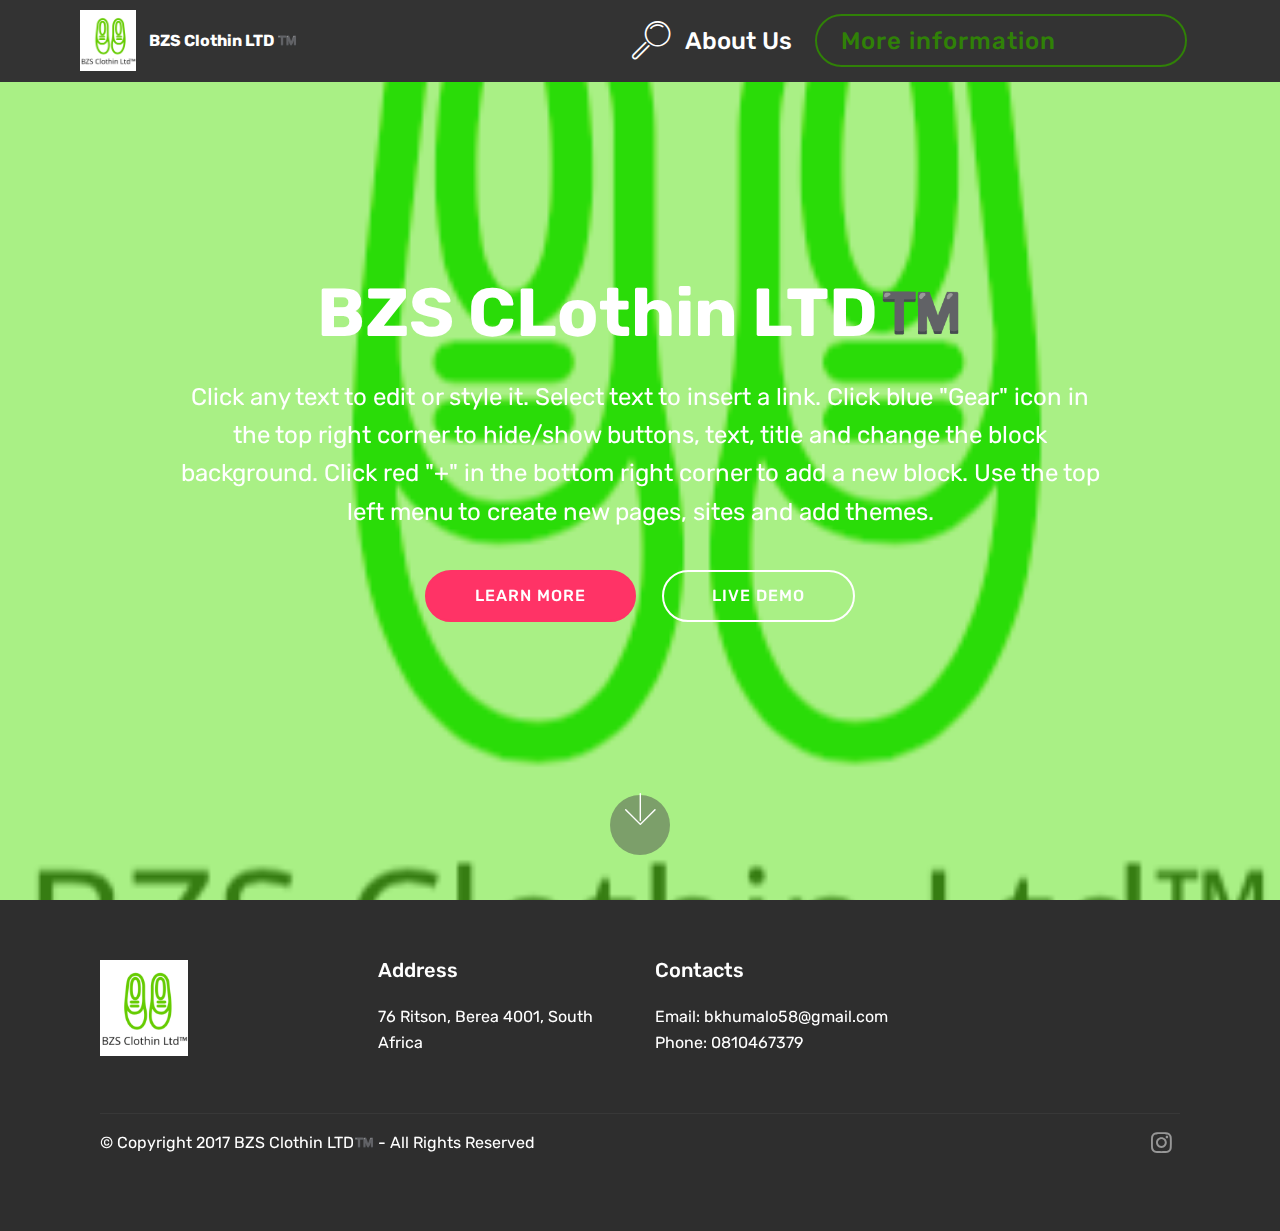
<file: index.html>
<!DOCTYPE html>
<html >
<head>
  <!-- Site made with Mobirise Website Builder v4.7.2, https://mobirise.com -->
  <meta charset="UTF-8">
  <meta http-equiv="X-UA-Compatible" content="IE=edge">
  <meta name="generator" content="Mobirise v4.7.2, mobirise.com">
  <meta name="viewport" content="width=device-width, initial-scale=1, minimum-scale=1">
  <link rel="shortcut icon" href="assets/images/screen-shot-2018-05-21-at-09.27.07-122x133.png" type="image/x-icon">
  <meta name="description" content="">
  <title>Home</title>
  <link rel="stylesheet" href="assets/web/assets/mobirise-icons/mobirise-icons.css">
  <link rel="stylesheet" href="assets/tether/tether.min.css">
  <link rel="stylesheet" href="assets/bootstrap/css/bootstrap.min.css">
  <link rel="stylesheet" href="assets/bootstrap/css/bootstrap-grid.min.css">
  <link rel="stylesheet" href="assets/bootstrap/css/bootstrap-reboot.min.css">
  <link rel="stylesheet" href="assets/socicon/css/styles.css">
  <link rel="stylesheet" href="assets/dropdown/css/style.css">
  <link rel="stylesheet" href="assets/theme/css/style.css">
  <link rel="stylesheet" href="assets/mobirise/css/mbr-additional.css" type="text/css">
  
  
  
</head>
<body>
  <section class="menu cid-qSLICbLzlV" once="menu" id="menu1-e">

    

    <nav class="navbar navbar-expand beta-menu navbar-dropdown align-items-center navbar-fixed-top navbar-toggleable-sm">
        <button class="navbar-toggler navbar-toggler-right" type="button" data-toggle="collapse" data-target="#navbarSupportedContent" aria-controls="navbarSupportedContent" aria-expanded="false" aria-label="Toggle navigation">
            <div class="hamburger">
                <span></span>
                <span></span>
                <span></span>
                <span></span>
            </div>
        </button>
        <div class="menu-logo">
            <div class="navbar-brand">
                <span class="navbar-logo">
                    <a href="index.html">
                         <img src="assets/images/screen-shot-2018-05-21-at-09.27.07-122x133.png" alt="Mobirise" title="" style="height: 3.8rem;">
                    </a>
                </span>
                <span class="navbar-caption-wrap"><a class="navbar-caption text-white display-4" href="index.html">BZS Clothin LTD ™️</a></span>
            </div>
        </div>
        <div class="collapse navbar-collapse" id="navbarSupportedContent">
            <ul class="navbar-nav nav-dropdown" data-app-modern-menu="true"><li class="nav-item">
                    <a class="nav-link link text-white display-5" href="https://mobirise.com">
                        <br></a>
                </li>
                <li class="nav-item">
                    <a class="nav-link link text-white display-5" href="page1.html">
                        <span class="mbri-search mbr-iconfont mbr-iconfont-btn"></span>
                        About Us
                    </a>
                </li></ul>
            <div class="navbar-buttons mbr-section-btn"><a class="btn btn-sm btn-info-outline display-5" href="page2.html">More information &nbsp; &nbsp; &nbsp; &nbsp; &nbsp; &nbsp; &nbsp;&nbsp;</a></div>
        </div>
    </nav>
</section>

<section class="engine"><a href="https://mobirise.me/l">free website templates</a></section><section class="cid-qU6XAkcNSm mbr-fullscreen mbr-parallax-background" id="header2-1b">

    

    <div class="mbr-overlay" style="opacity: 0.5; background-color: rgb(84, 226, 12);"></div>

    <div class="container align-center">
        <div class="row justify-content-md-center">
            <div class="mbr-white col-md-10">
                <h1 class="mbr-section-title mbr-bold pb-3 mbr-fonts-style display-1">BZS CLothin LTD™️</h1>
                
                <p class="mbr-text pb-3 mbr-fonts-style display-5">
                    Click any text to edit or style it. Select text to insert a link. Click blue "Gear" icon in the top right corner to hide/show buttons, text, title and change the block background. Click red "+" in the bottom right corner to add a new block. Use the top left menu to create new pages, sites and add themes.
                </p>
                <div class="mbr-section-btn">
                    <a class="btn btn-md btn-secondary display-4" href="https://mobirise.com">LEARN MORE</a>
                    <a class="btn btn-md btn-white-outline display-4" href="https://mobirise.com">LIVE DEMO</a>
                </div>
            </div>
        </div>
    </div>
    <div class="mbr-arrow hidden-sm-down" aria-hidden="true">
        <a href="#next">
            <i class="mbri-down mbr-iconfont"></i>
        </a>
    </div>
</section>

<section class="cid-qSLICgPbpC" id="footer1-g">

    

    

    <div class="container">
        <div class="media-container-row content text-white">
            <div class="col-12 col-md-3">
                <div class="media-wrap">
                    <a href="https://mobirise.com/">
                        <img src="assets/images/screen-shot-2018-05-21-at-09.27.07-128x140.png" alt="Mobirise" title="">
                    </a>
                </div>
            </div>
            <div class="col-12 col-md-3 mbr-fonts-style display-7">
                <h5 class="pb-3">
                    Address
                </h5>
                <p class="mbr-text">76 Ritson, Berea 4001, South Africa</p>
            </div>
            <div class="col-12 col-md-3 mbr-fonts-style display-7">
                <h5 class="pb-3">
                    Contacts
                </h5>
                <p class="mbr-text">
                    Email: bkhumalo58@gmail.com<br>Phone: 0810467379<br><br></p>
            </div>
            <div class="col-12 col-md-3 mbr-fonts-style display-7">
                <h5 class="pb-3"></h5>
                <p class="mbr-text"><br><br></p>
            </div>
        </div>
        <div class="footer-lower">
            <div class="media-container-row">
                <div class="col-sm-12">
                    <hr>
                </div>
            </div>
            <div class="media-container-row mbr-white">
                <div class="col-sm-6 copyright">
                    <p class="mbr-text mbr-fonts-style display-7">
                        © Copyright 2017 BZS Clothin LTD™️ - All Rights Reserved
                    </p>
                </div>
                <div class="col-md-6">
                    <div class="social-list align-right">
                        <div class="soc-item">
                            <a href="https://www.instagram.com/dopeitsbandile/" target="_blank">
                                <span class="mbr-iconfont mbr-iconfont-social socicon-instagram socicon"></span>
                            </a>
                        </div>
                        
                        
                        
                        
                        
                    </div>
                </div>
            </div>
        </div>
    </div>
</section>


  <script src="assets/web/assets/jquery/jquery.min.js"></script>
  <script src="assets/popper/popper.min.js"></script>
  <script src="assets/tether/tether.min.js"></script>
  <script src="assets/bootstrap/js/bootstrap.min.js"></script>
  <script src="assets/parallax/jarallax.min.js"></script>
  <script src="assets/dropdown/js/script.min.js"></script>
  <script src="assets/touchswipe/jquery.touch-swipe.min.js"></script>
  <script src="assets/smoothscroll/smooth-scroll.js"></script>
  <script src="assets/theme/js/script.js"></script>
  
  
</body>
</html>
</file>
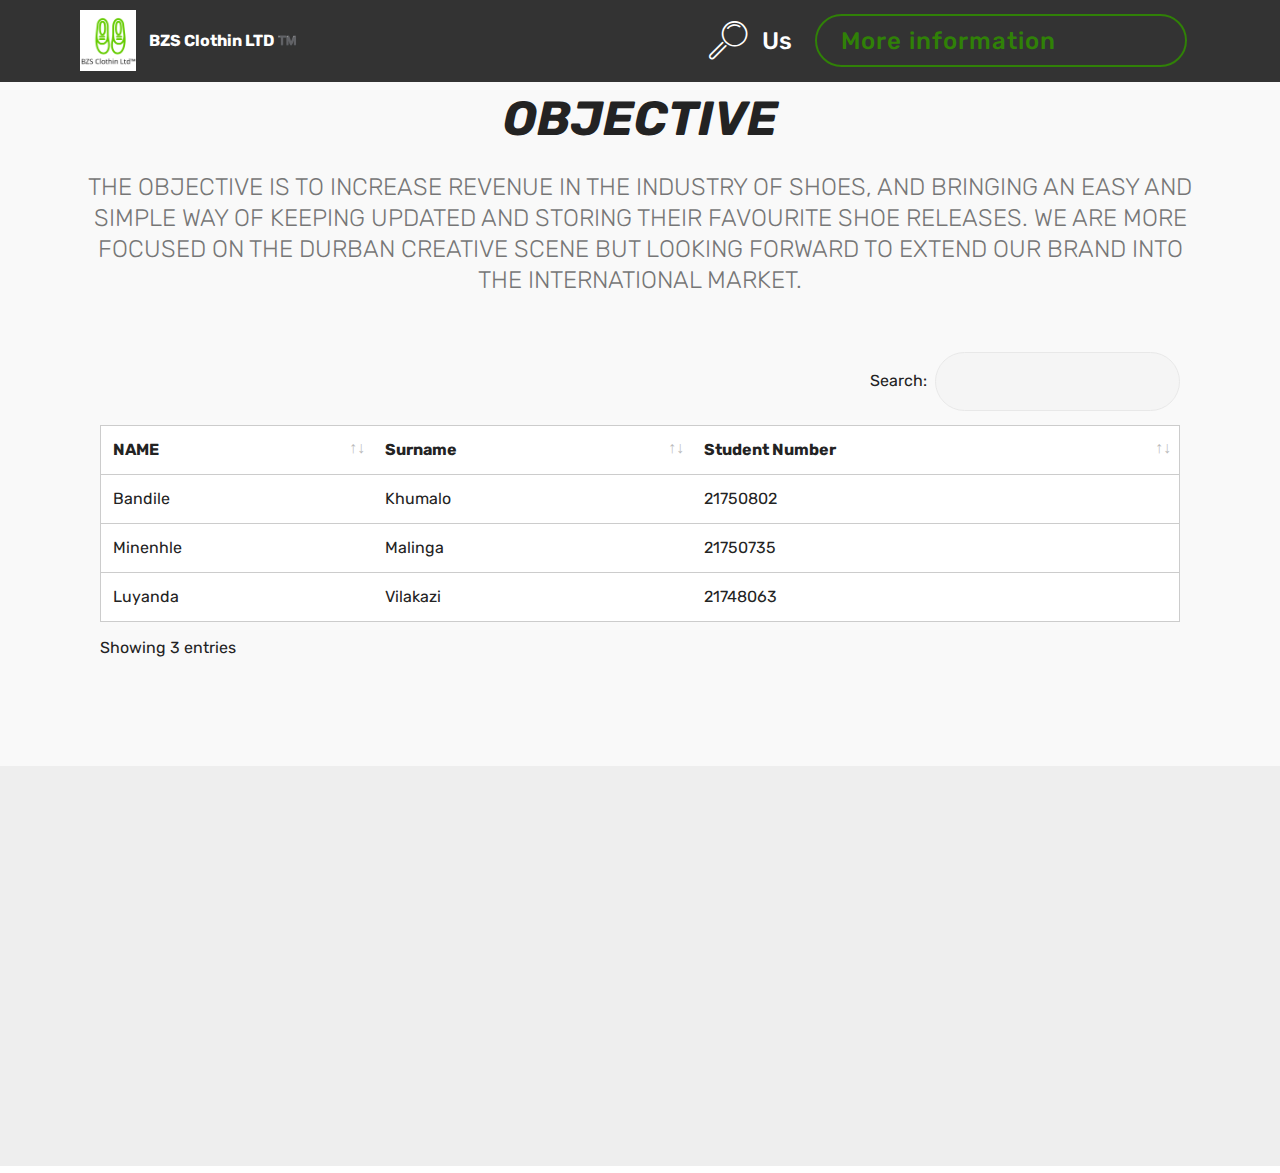
<file: page2.html>
<!DOCTYPE html>
<html >
<head>
  <!-- Site made with Mobirise Website Builder v4.7.2, https://mobirise.com -->
  <meta charset="UTF-8">
  <meta http-equiv="X-UA-Compatible" content="IE=edge">
  <meta name="generator" content="Mobirise v4.7.2, mobirise.com">
  <meta name="viewport" content="width=device-width, initial-scale=1, minimum-scale=1">
  <link rel="shortcut icon" href="assets/images/screen-shot-2018-05-21-at-09.27.07-122x133.png" type="image/x-icon">
  <meta name="description" content="Web Builder Description">
  <title>Info</title>
  <link rel="stylesheet" href="assets/web/assets/mobirise-icons/mobirise-icons.css">
  <link rel="stylesheet" href="assets/tether/tether.min.css">
  <link rel="stylesheet" href="assets/bootstrap/css/bootstrap.min.css">
  <link rel="stylesheet" href="assets/bootstrap/css/bootstrap-grid.min.css">
  <link rel="stylesheet" href="assets/bootstrap/css/bootstrap-reboot.min.css">
  <link rel="stylesheet" href="assets/datatables/data-tables.bootstrap4.min.css">
  <link rel="stylesheet" href="assets/dropdown/css/style.css">
  <link rel="stylesheet" href="assets/theme/css/style.css">
  <link rel="stylesheet" href="assets/mobirise/css/mbr-additional.css" type="text/css">
  
  
  
</head>
<body>
  <section class="menu cid-qSLICbLzlV" once="menu" id="menu1-x">

    

    <nav class="navbar navbar-expand beta-menu navbar-dropdown align-items-center navbar-fixed-top navbar-toggleable-sm">
        <button class="navbar-toggler navbar-toggler-right" type="button" data-toggle="collapse" data-target="#navbarSupportedContent" aria-controls="navbarSupportedContent" aria-expanded="false" aria-label="Toggle navigation">
            <div class="hamburger">
                <span></span>
                <span></span>
                <span></span>
                <span></span>
            </div>
        </button>
        <div class="menu-logo">
            <div class="navbar-brand">
                <span class="navbar-logo">
                    <a href="index.html">
                         <img src="assets/images/screen-shot-2018-05-21-at-09.27.07-122x133.png" alt="Mobirise" title="" style="height: 3.8rem;">
                    </a>
                </span>
                <span class="navbar-caption-wrap"><a class="navbar-caption text-white display-4" href="index.html">BZS Clothin LTD ™️</a></span>
            </div>
        </div>
        <div class="collapse navbar-collapse" id="navbarSupportedContent">
            <ul class="navbar-nav nav-dropdown" data-app-modern-menu="true"><li class="nav-item">
                    <a class="nav-link link text-white display-5" href="https://mobirise.com">
                        <br></a>
                </li>
                <li class="nav-item">
                    <a class="nav-link link text-white display-5" href="page1.html">
                        <span class="mbri-search mbr-iconfont mbr-iconfont-btn"></span>
                          Us
                    </a>
                </li></ul>
            <div class="navbar-buttons mbr-section-btn"><a class="btn btn-sm btn-info-outline display-5" href="page2.html">More information &nbsp; &nbsp; &nbsp; &nbsp; &nbsp; &nbsp; &nbsp;&nbsp;</a></div>
        </div>
    </nav>
</section>

<section class="engine"><a href="https://mobirise.me/k">develop your own website</a></section><section class="section-table cid-qSS4YrFt4b" id="table1-16">

  
  
  <div class="container container-table">
      <h2 class="mbr-section-title mbr-fonts-style align-center pb-3 display-2"><strong><em>OBJECTIVE</em></strong><br></h2>
      <h3 class="mbr-section-subtitle mbr-fonts-style align-center pb-5 mbr-light display-5">THE OBJECTIVE IS TO INCREASE REVENUE IN THE INDUSTRY OF SHOES, AND BRINGING AN EASY AND SIMPLE WAY OF KEEPING UPDATED AND STORING THEIR FAVOURITE SHOE RELEASES. WE ARE MORE FOCUSED ON THE DURBAN CREATIVE SCENE BUT LOOKING FORWARD TO EXTEND OUR BRAND INTO THE INTERNATIONAL MARKET.</h3>
      <div class="table-wrapper">
        <div class="container">
          <div class="row search">
            <div class="col-md-6"></div>
            <div class="col-md-6">
                <div class="dataTables_filter">
                  <label class="searchInfo mbr-fonts-style display-7">Search:</label>
                  <input class="form-control input-sm" disabled="">
                </div>
            </div>
          </div>
        </div>

        <div class="container scroll">
          <table class="table isSearch" cellspacing="0">
            <thead>
              <tr class="table-heads ">
                  
                  
                  
                  
              <th class="head-item mbr-fonts-style display-7">
                      NAME</th><th class="head-item mbr-fonts-style display-7">Surname</th><th class="head-item mbr-fonts-style display-7">Student Number</th></tr>
            </thead>

            <tbody>
              
              
              
              
            <tr> 
                
                
                
                
              <td class="body-item mbr-fonts-style display-7">Bandile&nbsp;</td><td class="body-item mbr-fonts-style display-7">Khumalo</td><td class="body-item mbr-fonts-style display-7">21750802</td></tr><tr> 
                
                
                
                
              <td class="body-item mbr-fonts-style display-7">Minenhle&nbsp;</td><td class="body-item mbr-fonts-style display-7">Malinga</td><td class="body-item mbr-fonts-style display-7">21750735</td></tr><tr> 
                
                
                
                
              <td class="body-item mbr-fonts-style display-7">Luyanda</td><td class="body-item mbr-fonts-style display-7">Vilakazi</td><td class="body-item mbr-fonts-style display-7">21748063</td></tr></tbody>
          </table>
        </div>
        <div class="container table-info-container">
          <div class="row info">
            <div class="col-md-6">
              <div class="dataTables_info mbr-fonts-style display-7">
                <span class="infoBefore">Showing</span>
                <span class="inactive infoRows"></span>
                <span class="infoAfter">entries</span>
                <span class="infoFilteredBefore">(filtered from</span>
                <span class="inactive infoRows"></span>
                <span class="infoFilteredAfter"> total entries)</span>
              </div>
            </div>
            <div class="col-md-6"></div>
          </div>
        </div>
      </div>
    </div>
</section>

<section class="map1 cid-qSS3E1qhIY" id="map1-15">

     

    <div class="google-map"><iframe frameborder="0" style="border:0" src="https://www.google.com/maps/embed/v1/place?key=AIzaSyA0Dx_boXQiwvdz8sJHoYeZNVTdoWONYkU&amp;q=place_id:ChIJ27PrlOap9x4Rx5UiBLgixAw" allowfullscreen=""></iframe></div>
</section>


  <script src="assets/web/assets/jquery/jquery.min.js"></script>
  <script src="assets/popper/popper.min.js"></script>
  <script src="assets/tether/tether.min.js"></script>
  <script src="assets/bootstrap/js/bootstrap.min.js"></script>
  <script src="assets/smoothscroll/smooth-scroll.js"></script>
  <script src="assets/datatables/jquery.data-tables.min.js"></script>
  <script src="assets/datatables/data-tables.bootstrap4.min.js"></script>
  <script src="assets/dropdown/js/script.min.js"></script>
  <script src="assets/touchswipe/jquery.touch-swipe.min.js"></script>
  <script src="assets/theme/js/script.js"></script>
  
  
</body>
</html>
</file>
<file: assets/web/assets/mobirise-icons/mobirise-icons.css>
@font-face {
  font-family: 'MobiriseIcons';
  src:  url('mobirise-icons.eot?spat4u');
  src:  url('mobirise-icons.eot?spat4u#iefix') format('embedded-opentype'),
    url('mobirise-icons.ttf?spat4u') format('truetype'),
    url('mobirise-icons.woff?spat4u') format('woff'),
    url('mobirise-icons.svg?spat4u#MobiriseIcons') format('svg');
  font-weight: normal;
  font-style: normal;
}

[class^="mbri-"], [class*=" mbri-"] {
  /* use !important to prevent issues with browser extensions that change fonts */
  font-family: MobiriseIcons !important;
  speak: none;
  font-style: normal;
  font-weight: normal;
  font-variant: normal;
  text-transform: none;
  line-height: 1;

  /* Better Font Rendering =========== */
  -webkit-font-smoothing: antialiased;
  -moz-osx-font-smoothing: grayscale;
}

.mbri-add-submenu:before {
  content: "\e900";
}
.mbri-alert:before {
  content: "\e901";
}
.mbri-align-center:before {
  content: "\e902";
}
.mbri-align-justify:before {
  content: "\e903";
}
.mbri-align-left:before {
  content: "\e904";
}
.mbri-align-right:before {
  content: "\e905";
}
.mbri-android:before {
  content: "\e906";
}
.mbri-apple:before {
  content: "\e907";
}
.mbri-arrow-down:before {
  content: "\e908";
}
.mbri-arrow-next:before {
  content: "\e909";
}
.mbri-arrow-prev:before {
  content: "\e90a";
}
.mbri-arrow-up:before {
  content: "\e90b";
}
.mbri-bold:before {
  content: "\e90c";
}
.mbri-bookmark:before {
  content: "\e90d";
}
.mbri-bootstrap:before {
  content: "\e90e";
}
.mbri-briefcase:before {
  content: "\e90f";
}
.mbri-browse:before {
  content: "\e910";
}
.mbri-bulleted-list:before {
  content: "\e911";
}
.mbri-calendar:before {
  content: "\e912";
}
.mbri-camera:before {
  content: "\e913";
}
.mbri-cart-add:before {
  content: "\e914";
}
.mbri-cart-full:before {
  content: "\e915";
}
.mbri-cash:before {
  content: "\e916";
}
.mbri-change-style:before {
  content: "\e917";
}
.mbri-chat:before {
  content: "\e918";
}
.mbri-clock:before {
  content: "\e919";
}
.mbri-close:before {
  content: "\e91a";
}
.mbri-cloud:before {
  content: "\e91b";
}
.mbri-code:before {
  content: "\e91c";
}
.mbri-contact-form:before {
  content: "\e91d";
}
.mbri-credit-card:before {
  content: "\e91e";
}
.mbri-cursor-click:before {
  content: "\e91f";
}
.mbri-cust-feedback:before {
  content: "\e920";
}
.mbri-database:before {
  content: "\e921";
}
.mbri-delivery:before {
  content: "\e922";
}
.mbri-desktop:before {
  content: "\e923";
}
.mbri-devices:before {
  content: "\e924";
}
.mbri-down:before {
  content: "\e925";
}
.mbri-download:before {
  content: "\e989";
}
.mbri-drag-n-drop:before {
  content: "\e927";
}
.mbri-drag-n-drop2:before {
  content: "\e928";
}
.mbri-edit:before {
  content: "\e929";
}
.mbri-edit2:before {
  content: "\e92a";
}
.mbri-error:before {
  content: "\e92b";
}
.mbri-extension:before {
  content: "\e92c";
}
.mbri-features:before {
  content: "\e92d";
}
.mbri-file:before {
  content: "\e92e";
}
.mbri-flag:before {
  content: "\e92f";
}
.mbri-folder:before {
  content: "\e930";
}
.mbri-gift:before {
  content: "\e931";
}
.mbri-github:before {
  content: "\e932";
}
.mbri-globe:before {
  content: "\e933";
}
.mbri-globe-2:before {
  content: "\e934";
}
.mbri-growing-chart:before {
  content: "\e935";
}
.mbri-hearth:before {
  content: "\e936";
}
.mbri-help:before {
  content: "\e937";
}
.mbri-home:before {
  content: "\e938";
}
.mbri-hot-cup:before {
  content: "\e939";
}
.mbri-idea:before {
  content: "\e93a";
}
.mbri-image-gallery:before {
  content: "\e93b";
}
.mbri-image-slider:before {
  content: "\e93c";
}
.mbri-info:before {
  content: "\e93d";
}
.mbri-italic:before {
  content: "\e93e";
}
.mbri-key:before {
  content: "\e93f";
}
.mbri-laptop:before {
  content: "\e940";
}
.mbri-layers:before {
  content: "\e941";
}
.mbri-left-right:before {
  content: "\e942";
}
.mbri-left:before {
  content: "\e943";
}
.mbri-letter:before {
  content: "\e944";
}
.mbri-like:before {
  content: "\e945";
}
.mbri-link:before {
  content: "\e946";
}
.mbri-lock:before {
  content: "\e947";
}
.mbri-login:before {
  content: "\e948";
}
.mbri-logout:before {
  content: "\e949";
}
.mbri-magic-stick:before {
  content: "\e94a";
}
.mbri-map-pin:before {
  content: "\e94b";
}
.mbri-menu:before {
  content: "\e94c";
}
.mbri-mobile:before {
  content: "\e94d";
}
.mbri-mobile2:before {
  content: "\e94e";
}
.mbri-mobirise:before {
  content: "\e94f";
}
.mbri-more-horizontal:before {
  content: "\e950";
}
.mbri-more-vertical:before {
  content: "\e951";
}
.mbri-music:before {
  content: "\e952";
}
.mbri-new-file:before {
  content: "\e953";
}
.mbri-numbered-list:before {
  content: "\e954";
}
.mbri-opened-folder:before {
  content: "\e955";
}
.mbri-pages:before {
  content: "\e956";
}
.mbri-paper-plane:before {
  content: "\e957";
}
.mbri-paperclip:before {
  content: "\e958";
}
.mbri-photo:before {
  content: "\e959";
}
.mbri-photos:before {
  content: "\e95a";
}
.mbri-pin:before {
  content: "\e95b";
}
.mbri-play:before {
  content: "\e95c";
}
.mbri-plus:before {
  content: "\e95d";
}
.mbri-preview:before {
  content: "\e95e";
}
.mbri-print:before {
  content: "\e95f";
}
.mbri-protect:before {
  content: "\e960";
}
.mbri-question:before {
  content: "\e961";
}
.mbri-quote-left:before {
  content: "\e962";
}
.mbri-quote-right:before {
  content: "\e963";
}
.mbri-refresh:before {
  content: "\e964";
}
.mbri-responsive:before {
  content: "\e965";
}
.mbri-right:before {
  content: "\e966";
}
.mbri-rocket:before {
  content: "\e967";
}
.mbri-sad-face:before {
  content: "\e968";
}
.mbri-sale:before {
  content: "\e969";
}
.mbri-save:before {
  content: "\e96a";
}
.mbri-search:before {
  content: "\e96b";
}
.mbri-setting:before {
  content: "\e96c";
}
.mbri-setting2:before {
  content: "\e96d";
}
.mbri-setting3:before {
  content: "\e96e";
}
.mbri-share:before {
  content: "\e96f";
}
.mbri-shopping-bag:before {
  content: "\e970";
}
.mbri-shopping-basket:before {
  content: "\e971";
}
.mbri-shopping-cart:before {
  content: "\e972";
}
.mbri-sites:before {
  content: "\e973";
}
.mbri-smile-face:before {
  content: "\e974";
}
.mbri-speed:before {
  content: "\e975";
}
.mbri-star:before {
  content: "\e976";
}
.mbri-success:before {
  content: "\e977";
}
.mbri-sun:before {
  content: "\e978";
}
.mbri-sun2:before {
  content: "\e979";
}
.mbri-tablet:before {
  content: "\e97a";
}
.mbri-tablet-vertical:before {
  content: "\e97b";
}
.mbri-target:before {
  content: "\e97c";
}
.mbri-timer:before {
  content: "\e97d";
}
.mbri-to-ftp:before {
  content: "\e97e";
}
.mbri-to-local-drive:before {
  content: "\e97f";
}
.mbri-touch-swipe:before {
  content: "\e980";
}
.mbri-touch:before {
  content: "\e981";
}
.mbri-trash:before {
  content: "\e982";
}
.mbri-underline:before {
  content: "\e983";
}
.mbri-unlink:before {
  content: "\e984";
}
.mbri-unlock:before {
  content: "\e985";
}
.mbri-up-down:before {
  content: "\e986";
}
.mbri-up:before {
  content: "\e987";
}
.mbri-update:before {
  content: "\e988";
}
.mbri-upload:before {
 content: "\e926"; 
}
.mbri-user:before {
  content: "\e98a";
}
.mbri-user2:before {
  content: "\e98b";
}
.mbri-users:before {
  content: "\e98c";
}
.mbri-video:before {
  content: "\e98d";
}
.mbri-video-play:before {
  content: "\e98e";
}
.mbri-watch:before {
  content: "\e98f";
}
.mbri-website-theme:before {
  content: "\e990";
}
.mbri-wifi:before {
  content: "\e991";
}
.mbri-windows:before {
  content: "\e992";
}
.mbri-zoom-out:before {
  content: "\e993";
}
.mbri-redo:before {
  content: "\e994";
}
.mbri-undo:before {
  content: "\e995";
}
</file>
<file: assets/socicon/css/styles.css>
@charset "UTF-8";

@font-face {
  font-family: "socicon";
  src:url("../fonts/socicon.eot");
  src:url("../fonts/socicon.eot?#iefix") format("embedded-opentype"),
    url("../fonts/socicon.woff") format("woff"),
    url("../fonts/socicon.ttf") format("truetype"),
    url("../fonts/socicon.svg#socicon") format("svg");
  font-weight: normal;
  font-style: normal;

}

[data-icon]:before {
  font-family: "socicon" !important;
  content: attr(data-icon);
  font-style: normal !important;
  font-weight: normal !important;
  font-variant: normal !important;
  text-transform: none !important;
  speak: none;
  line-height: 1;
  -webkit-font-smoothing: antialiased;
  -moz-osx-font-smoothing: grayscale;
}

[class^="socicon-"]:before,
[class*=" socicon-"]:before {
  font-family: "socicon" !important;
  font-style: normal !important;
  font-weight: normal !important;
  font-variant: normal !important;
  text-transform: none !important;
  speak: none;
  line-height: 1;
  -webkit-font-smoothing: antialiased;
  -moz-osx-font-smoothing: grayscale;
}

.socicon-modelmayhem:before {
  content: "\e000";
}
.socicon-mixcloud:before {
  content: "\e001";
}
.socicon-drupal:before {
  content: "\e002";
}
.socicon-swarm:before {
  content: "\e003";
}
.socicon-istock:before {
  content: "\e004";
}
.socicon-yammer:before {
  content: "\e005";
}
.socicon-ello:before {
  content: "\e006";
}
.socicon-stackoverflow:before {
  content: "\e007";
}
.socicon-persona:before {
  content: "\e008";
}
.socicon-triplej:before {
  content: "\e009";
}
.socicon-houzz:before {
  content: "\e00a";
}
.socicon-rss:before {
  content: "\e00b";
}
.socicon-paypal:before {
  content: "\e00c";
}
.socicon-odnoklassniki:before {
  content: "\e00d";
}
.socicon-airbnb:before {
  content: "\e00e";
}
.socicon-periscope:before {
  content: "\e00f";
}
.socicon-outlook:before {
  content: "\e010";
}
.socicon-coderwall:before {
  content: "\e011";
}
.socicon-tripadvisor:before {
  content: "\e012";
}
.socicon-appnet:before {
  content: "\e013";
}
.socicon-goodreads:before {
  content: "\e014";
}
.socicon-tripit:before {
  content: "\e015";
}
.socicon-lanyrd:before {
  content: "\e016";
}
.socicon-slideshare:before {
  content: "\e017";
}
.socicon-buffer:before {
  content: "\e018";
}
.socicon-disqus:before {
  content: "\e019";
}
.socicon-vkontakte:before {
  content: "\e01a";
}
.socicon-whatsapp:before {
  content: "\e01b";
}
.socicon-patreon:before {
  content: "\e01c";
}
.socicon-storehouse:before {
  content: "\e01d";
}
.socicon-pocket:before {
  content: "\e01e";
}
.socicon-mail:before {
  content: "\e01f";
}
.socicon-blogger:before {
  content: "\e020";
}
.socicon-technorati:before {
  content: "\e021";
}
.socicon-reddit:before {
  content: "\e022";
}
.socicon-dribbble:before {
  content: "\e023";
}
.socicon-stumbleupon:before {
  content: "\e024";
}
.socicon-digg:before {
  content: "\e025";
}
.socicon-envato:before {
  content: "\e026";
}
.socicon-behance:before {
  content: "\e027";
}
.socicon-delicious:before {
  content: "\e028";
}
.socicon-deviantart:before {
  content: "\e029";
}
.socicon-forrst:before {
  content: "\e02a";
}
.socicon-play:before {
  content: "\e02b";
}
.socicon-zerply:before {
  content: "\e02c";
}
.socicon-wikipedia:before {
  content: "\e02d";
}
.socicon-apple:before {
  content: "\e02e";
}
.socicon-flattr:before {
  content: "\e02f";
}
.socicon-github:before {
  content: "\e030";
}
.socicon-renren:before {
  content: "\e031";
}
.socicon-friendfeed:before {
  content: "\e032";
}
.socicon-newsvine:before {
  content: "\e033";
}
.socicon-identica:before {
  content: "\e034";
}
.socicon-bebo:before {
  content: "\e035";
}
.socicon-zynga:before {
  content: "\e036";
}
.socicon-steam:before {
  content: "\e037";
}
.socicon-xbox:before {
  content: "\e038";
}
.socicon-windows:before {
  content: "\e039";
}
.socicon-qq:before {
  content: "\e03a";
}
.socicon-douban:before {
  content: "\e03b";
}
.socicon-meetup:before {
  content: "\e03c";
}
.socicon-playstation:before {
  content: "\e03d";
}
.socicon-android:before {
  content: "\e03e";
}
.socicon-snapchat:before {
  content: "\e03f";
}
.socicon-twitter:before {
  content: "\e040";
}
.socicon-facebook:before {
  content: "\e041";
}
.socicon-googleplus:before {
  content: "\e042";
}
.socicon-pinterest:before {
  content: "\e043";
}
.socicon-foursquare:before {
  content: "\e044";
}
.socicon-yahoo:before {
  content: "\e045";
}
.socicon-skype:before {
  content: "\e046";
}
.socicon-yelp:before {
  content: "\e047";
}
.socicon-feedburner:before {
  content: "\e048";
}
.socicon-linkedin:before {
  content: "\e049";
}
.socicon-viadeo:before {
  content: "\e04a";
}
.socicon-xing:before {
  content: "\e04b";
}
.socicon-myspace:before {
  content: "\e04c";
}
.socicon-soundcloud:before {
  content: "\e04d";
}
.socicon-spotify:before {
  content: "\e04e";
}
.socicon-grooveshark:before {
  content: "\e04f";
}
.socicon-lastfm:before {
  content: "\e050";
}
.socicon-youtube:before {
  content: "\e051";
}
.socicon-vimeo:before {
  content: "\e052";
}
.socicon-dailymotion:before {
  content: "\e053";
}
.socicon-vine:before {
  content: "\e054";
}
.socicon-flickr:before {
  content: "\e055";
}
.socicon-500px:before {
  content: "\e056";
}
.socicon-wordpress:before {
  content: "\e058";
}
.socicon-tumblr:before {
  content: "\e059";
}
.socicon-twitch:before {
  content: "\e05a";
}
.socicon-8tracks:before {
  content: "\e05b";
}
.socicon-amazon:before {
  content: "\e05c";
}
.socicon-icq:before {
  content: "\e05d";
}
.socicon-smugmug:before {
  content: "\e05e";
}
.socicon-ravelry:before {
  content: "\e05f";
}
.socicon-weibo:before {
  content: "\e060";
}
.socicon-baidu:before {
  content: "\e061";
}
.socicon-angellist:before {
  content: "\e062";
}
.socicon-ebay:before {
  content: "\e063";
}
.socicon-imdb:before {
  content: "\e064";
}
.socicon-stayfriends:before {
  content: "\e065";
}
.socicon-residentadvisor:before {
  content: "\e066";
}
.socicon-google:before {
  content: "\e067";
}
.socicon-yandex:before {
  content: "\e068";
}
.socicon-sharethis:before {
  content: "\e069";
}
.socicon-bandcamp:before {
  content: "\e06a";
}
.socicon-itunes:before {
  content: "\e06b";
}
.socicon-deezer:before {
  content: "\e06c";
}
.socicon-telegram:before {
  content: "\e06e";
}
.socicon-openid:before {
  content: "\e06f";
}
.socicon-amplement:before {
  content: "\e070";
}
.socicon-viber:before {
  content: "\e071";
}
.socicon-zomato:before {
  content: "\e072";
}
.socicon-draugiem:before {
  content: "\e074";
}
.socicon-endomodo:before {
  content: "\e075";
}
.socicon-filmweb:before {
  content: "\e076";
}
.socicon-stackexchange:before {
  content: "\e077";
}
.socicon-wykop:before {
  content: "\e078";
}
.socicon-teamspeak:before {
  content: "\e079";
}
.socicon-teamviewer:before {
  content: "\e07a";
}
.socicon-ventrilo:before {
  content: "\e07b";
}
.socicon-younow:before {
  content: "\e07c";
}
.socicon-raidcall:before {
  content: "\e07d";
}
.socicon-mumble:before {
  content: "\e07e";
}
.socicon-medium:before {
  content: "\e06d";
}
.socicon-bebee:before {
  content: "\e07f";
}
.socicon-hitbox:before {
  content: "\e080";
}
.socicon-reverbnation:before {
  content: "\e081";
}
.socicon-formulr:before {
  content: "\e082";
}
.socicon-instagram:before {
  content: "\e057";
}
.socicon-battlenet:before {
  content: "\e083";
}
.socicon-chrome:before {
  content: "\e084";
}
.socicon-discord:before {
  content: "\e086";
}
.socicon-issuu:before {
  content: "\e087";
}
.socicon-macos:before {
  content: "\e088";
}
.socicon-firefox:before {
  content: "\e089";
}
.socicon-opera:before {
  content: "\e08d";
}
.socicon-keybase:before {
  content: "\e090";
}
.socicon-alliance:before {
  content: "\e091";
}
.socicon-livejournal:before {
  content: "\e092";
}
.socicon-googlephotos:before {
  content: "\e093";
}
.socicon-horde:before {
  content: "\e094";
}
.socicon-etsy:before {
  content: "\e095";
}
.socicon-zapier:before {
  content: "\e096";
}
.socicon-google-scholar:before {
  content: "\e097";
}
.socicon-researchgate:before {
  content: "\e098";
}
.socicon-wechat:before {
  content: "\e099";
}
.socicon-strava:before {
  content: "\e09a";
}
.socicon-line:before {
  content: "\e09b";
}
.socicon-lyft:before {
  content: "\e09c";
}
.socicon-uber:before {
  content: "\e09d";
}
.socicon-songkick:before {
  content: "\e09e";
}
.socicon-viewbug:before {
  content: "\e09f";
}
.socicon-googlegroups:before {
  content: "\e0a0";
}
.socicon-quora:before {
  content: "\e073";
}
.socicon-diablo:before {
  content: "\e085";
}
.socicon-blizzard:before {
  content: "\e0a1";
}
.socicon-hearthstone:before {
  content: "\e08b";
}
.socicon-heroes:before {
  content: "\e08a";
}
.socicon-overwatch:before {
  content: "\e08c";
}
.socicon-warcraft:before {
  content: "\e08e";
}
.socicon-starcraft:before {
  content: "\e08f";
}
.socicon-beam:before {
  content: "\e0a2";
}
.socicon-curse:before {
  content: "\e0a3";
}
.socicon-player:before {
  content: "\e0a4";
}
.socicon-streamjar:before {
  content: "\e0a5";
}
.socicon-nintendo:before {
  content: "\e0a6";
}
.socicon-hellocoton:before {
  content: "\e0a7";
}
</file>
<file: assets/dropdown/css/style.css>
.navbar-dropdown {
  left: 0;
  padding: 0;
  position: absolute;
  right: 0;
  top: 0;
  transition: all 0.45s ease;
  z-index: 1030;
  background: #282828; }
  .navbar-dropdown .navbar-logo {
    margin-right: 0.8rem;
    transition: margin 0.3s ease-in-out;
    vertical-align: middle; }
    .navbar-dropdown .navbar-logo img {
      height: 3.125rem;
      transition: all 0.3s ease-in-out; }
    .navbar-dropdown .navbar-logo.mbr-iconfont {
      font-size: 3.125rem;
      line-height: 3.125rem; }
  .navbar-dropdown .navbar-caption {
    font-weight: 700;
    white-space: normal;
    vertical-align: -4px;
    line-height: 3.125rem !important; }
    .navbar-dropdown .navbar-caption, .navbar-dropdown .navbar-caption:hover {
      color: inherit;
      text-decoration: none; }
  .navbar-dropdown .mbr-iconfont + .navbar-caption {
    vertical-align: -1px; }
  .navbar-dropdown.navbar-fixed-top {
    position: fixed; }
  .navbar-dropdown .navbar-brand span {
    vertical-align: -4px; }
  .navbar-dropdown.bg-color.transparent {
    background: none; }
  .navbar-dropdown.navbar-short .navbar-brand {
    padding: 0.625rem 0; }
    .navbar-dropdown.navbar-short .navbar-brand span {
      vertical-align: -1px; }
  .navbar-dropdown.navbar-short .navbar-caption {
    line-height: 2.375rem !important;
    vertical-align: -2px; }
  .navbar-dropdown.navbar-short .navbar-logo {
    margin-right: 0.5rem; }
    .navbar-dropdown.navbar-short .navbar-logo img {
      height: 2.375rem; }
    .navbar-dropdown.navbar-short .navbar-logo.mbr-iconfont {
      font-size: 2.375rem;
      line-height: 2.375rem; }
  .navbar-dropdown.navbar-short .mbr-table-cell {
    height: 3.625rem; }
  .navbar-dropdown .navbar-close {
    left: 0.6875rem;
    position: fixed;
    top: 0.75rem;
    z-index: 1000; }
  .navbar-dropdown .hamburger-icon {
    content: "";
    display: inline-block;
    vertical-align: middle;
    width: 16px;
    -webkit-box-shadow: 0 -6px 0 1px #282828,0 0 0 1px #282828,0 6px 0 1px #282828;
    -moz-box-shadow: 0 -6px 0 1px #282828,0 0 0 1px #282828,0 6px 0 1px #282828;
    box-shadow: 0 -6px 0 1px #282828,0 0 0 1px #282828,0 6px 0 1px #282828; }

.dropdown-menu .dropdown-toggle[data-toggle="dropdown-submenu"]::after {
  border-bottom: 0.35em solid transparent;
  border-left: 0.35em solid;
  border-right: 0;
  border-top: 0.35em solid transparent;
  margin-left: 0.3rem; }

.dropdown-menu .dropdown-item:focus {
  outline: 0; }

.nav-dropdown {
  font-size: 0.75rem;
  font-weight: 500;
  height: auto !important; }
  .nav-dropdown .nav-btn {
    padding-left: 1rem; }
  .nav-dropdown .link {
    margin: .667em 1.667em;
    font-weight: 500;
    padding: 0;
    transition: color .2s ease-in-out; }
    .nav-dropdown .link.dropdown-toggle {
      margin-right: 2.583em; }
      .nav-dropdown .link.dropdown-toggle::after {
        margin-left: .25rem;
        border-top: 0.35em solid;
        border-right: 0.35em solid transparent;
        border-left: 0.35em solid transparent;
        border-bottom: 0; }
      .nav-dropdown .link.dropdown-toggle[aria-expanded="true"] {
        margin: 0;
        padding: 0.667em 3.263em  0.667em 1.667em; }
  .nav-dropdown .link::after,
  .nav-dropdown .dropdown-item::after {
    color: inherit; }
  .nav-dropdown .btn {
    font-size: 0.75rem;
    font-weight: 700;
    letter-spacing: 0;
    margin-bottom: 0;
    padding-left: 1.25rem;
    padding-right: 1.25rem; }
  .nav-dropdown .dropdown-menu {
    border-radius: 0;
    border: 0;
    left: 0;
    margin: 0;
    padding-bottom: 1.25rem;
    padding-top: 1.25rem;
    position: relative; }
  .nav-dropdown .dropdown-submenu {
    margin-left: 0.125rem;
    top: 0; }
  .nav-dropdown .dropdown-item {
    font-weight: 500;
    line-height: 2;
    padding: 0.3846em 4.615em 0.3846em 1.5385em;
    position: relative;
    transition: color .2s ease-in-out, background-color .2s ease-in-out; }
    .nav-dropdown .dropdown-item::after {
      margin-top: -0.3077em;
      position: absolute;
      right: 1.1538em;
      top: 50%; }
    .nav-dropdown .dropdown-item:focus, .nav-dropdown .dropdown-item:hover {
      background: none; }

@media (max-width: 767px) {
  .nav-dropdown.navbar-toggleable-sm {
    bottom: 0;
    display: none;
    left: 0;
    overflow-x: hidden;
    position: fixed;
    top: 0;
    transform: translateX(-100%);
    -ms-transform: translateX(-100%);
    -webkit-transform: translateX(-100%);
    width: 18.75rem;
    z-index: 999; } }
.nav-dropdown.navbar-toggleable-xl {
  bottom: 0;
  display: none;
  left: 0;
  overflow-x: hidden;
  position: fixed;
  top: 0;
  transform: translateX(-100%);
  -ms-transform: translateX(-100%);
  -webkit-transform: translateX(-100%);
  width: 18.75rem;
  z-index: 999; }

.nav-dropdown-sm {
  display: block !important;
  overflow-x: hidden;
  overflow: auto;
  padding-top: 3.875rem; }
  .nav-dropdown-sm::after {
    content: "";
    display: block;
    height: 3rem;
    width: 100%; }
  .nav-dropdown-sm.collapse.in ~ .navbar-close {
    display: block !important; }
  .nav-dropdown-sm.collapsing, .nav-dropdown-sm.collapse.in {
    transform: translateX(0);
    -ms-transform: translateX(0);
    -webkit-transform: translateX(0);
    transition: all 0.25s ease-out;
    -webkit-transition: all 0.25s ease-out;
    background: #282828; }
  .nav-dropdown-sm.collapsing[aria-expanded="false"] {
    transform: translateX(-100%);
    -ms-transform: translateX(-100%);
    -webkit-transform: translateX(-100%); }
  .nav-dropdown-sm .nav-item {
    display: block;
    margin-left: 0 !important;
    padding-left: 0; }
  .nav-dropdown-sm .link,
  .nav-dropdown-sm .dropdown-item {
    border-top: 1px dotted rgba(255, 255, 255, 0.1);
    font-size: 0.8125rem;
    line-height: 1.6;
    margin: 0 !important;
    padding: 0.875rem 2.4rem 0.875rem 1.5625rem !important;
    position: relative;
    white-space: normal; }
    .nav-dropdown-sm .link:focus, .nav-dropdown-sm .link:hover,
    .nav-dropdown-sm .dropdown-item:focus,
    .nav-dropdown-sm .dropdown-item:hover {
      background: rgba(0, 0, 0, 0.2) !important;
      color: #c0a375; }
  .nav-dropdown-sm .nav-btn {
    position: relative;
    padding: 1.5625rem 1.5625rem 0 1.5625rem; }
    .nav-dropdown-sm .nav-btn::before {
      border-top: 1px dotted rgba(255, 255, 255, 0.1);
      content: "";
      left: 0;
      position: absolute;
      top: 0;
      width: 100%; }
    .nav-dropdown-sm .nav-btn + .nav-btn {
      padding-top: 0.625rem; }
      .nav-dropdown-sm .nav-btn + .nav-btn::before {
        display: none; }
  .nav-dropdown-sm .btn {
    padding: 0.625rem 0; }
  .nav-dropdown-sm .dropdown-toggle[data-toggle="dropdown-submenu"]::after {
    margin-left: .25rem;
    border-top: 0.35em solid;
    border-right: 0.35em solid transparent;
    border-left: 0.35em solid transparent;
    border-bottom: 0; }
  .nav-dropdown-sm .dropdown-toggle[data-toggle="dropdown-submenu"][aria-expanded="true"]::after {
    border-top: 0;
    border-right: 0.35em solid transparent;
    border-left: 0.35em solid transparent;
    border-bottom: 0.35em solid; }
  .nav-dropdown-sm .dropdown-menu {
    margin: 0;
    padding: 0;
    position: relative;
    top: 0;
    left: 0;
    width: 100%;
    border: 0;
    float: none;
    border-radius: 0;
    background: none; }
  .nav-dropdown-sm .dropdown-submenu {
    left: 100%;
    margin-left: 0.125rem;
    margin-top: -1.25rem;
    top: 0; }

.navbar-toggleable-sm .nav-dropdown .dropdown-menu {
  position: absolute; }

.navbar-toggleable-sm .nav-dropdown .dropdown-submenu {
  left: 100%;
  margin-left: 0.125rem;
  margin-top: -1.25rem;
  top: 0; }

.navbar-toggleable-sm.opened .nav-dropdown .dropdown-menu {
  position: relative; }

.navbar-toggleable-sm.opened .nav-dropdown .dropdown-submenu {
  left: 0;
  margin-left: 00rem;
  margin-top: 0rem;
  top: 0; }

.is-builder .nav-dropdown.collapsing {
  transition: none !important; }

/*# sourceMappingURL=style.css.map */
</file>
<file: assets/theme/css/style.css>
.engine {
	position: absolute;
	text-indent: -2400px;
	text-align: center;
	padding: 0;
	top: 0;
	left: -2400px;
}/*!
 * Mobirise v4 theme (https://mobirise.com/)
 * Copyright 2017 Mobirise
 */
section {
  background-color: #eeeeee; }

section,
.container,
.container-fluid {
  position: relative;
  word-wrap: break-word; }

a.mbr-iconfont:hover {
  text-decoration: none; }

.article .lead p, .article .lead ul, .article .lead ol, .article .lead pre, .article .lead blockquote {
  margin-bottom: 0; }

a {
  font-style: normal;
  font-weight: 400;
  cursor: pointer; }
  a, a:hover {
    text-decoration: none; }

figure {
  margin-bottom: 0; }

body {
  color: #232323; }

h1, h2, h3, h4, h5, h6,
.h1, .h2, .h3, .h4, .h5, .h6,
.display-1, .display-2, .display-3, .display-4 {
  line-height: 1;
  word-break: break-word;
  word-wrap: break-word; }

b, strong {
  font-weight: bold; }

blockquote {
  padding: 10px 0 10px 20px;
  position: relative;
  border-left: 2px solid;
  border-color: #ff3366; }

input:-webkit-autofill, input:-webkit-autofill:hover, input:-webkit-autofill:focus, input:-webkit-autofill:active {
  transition-delay: 9999s;
  transition-property: background-color, color; }

textarea[type="hidden"] {
  display: none; }

body {
  position: relative; }

section {
  background-position: 50% 50%;
  background-repeat: no-repeat;
  background-size: cover; }
  section .mbr-background-video,
  section .mbr-background-video-preview {
    position: absolute;
    bottom: 0;
    left: 0;
    right: 0;
    top: 0; }

.hidden {
  visibility: hidden; }

.mbr-z-index20 {
  z-index: 20; }

/*! Base colors */
.mbr-white {
  color: #ffffff; }

.mbr-black {
  color: #000000; }

.mbr-bg-white {
  background-color: #ffffff; }

.mbr-bg-black {
  background-color: #000000; }

/*! Text-aligns */
.align-left {
  text-align: left; }

.align-center {
  text-align: center; }

.align-right {
  text-align: right; }

@media (max-width: 767px) {
  .align-left, .align-center, .align-right, .mbr-section-btn, .mbr-section-title {
    text-align: center; } }
/*! Font-weight  */
.mbr-light {
  font-weight: 300; }

.mbr-regular {
  font-weight: 400; }

.mbr-semibold {
  font-weight: 500; }

.mbr-bold {
  font-weight: 700; }

/*! Media  */
.media-size-item {
  -webkit-flex: 1 1 auto;
  -moz-flex: 1 1 auto;
  -ms-flex: 1 1 auto;
  -o-flex: 1 1 auto;
  flex: 1 1 auto; }

.media-content {
  -webkit-flex-basis: 100%;
  flex-basis: 100%; }

.media-container-row {
  display: -ms-flexbox;
  display: -webkit-flex;
  display: flex;
  -webkit-flex-direction: row;
  -ms-flex-direction: row;
  flex-direction: row;
  -webkit-flex-wrap: wrap;
  -ms-flex-wrap: wrap;
  flex-wrap: wrap;
  -webkit-justify-content: center;
  -ms-flex-pack: center;
  justify-content: center;
  -webkit-align-content: center;
  -ms-flex-line-pack: center;
  align-content: center;
  -webkit-align-items: start;
  -ms-flex-align: start;
  align-items: start; }
  .media-container-row .media-size-item {
    width: 400px; }

.media-container-column {
  display: -ms-flexbox;
  display: -webkit-flex;
  display: flex;
  -webkit-flex-direction: column;
  -ms-flex-direction: column;
  flex-direction: column;
  -webkit-flex-wrap: wrap;
  -ms-flex-wrap: wrap;
  flex-wrap: wrap;
  -webkit-justify-content: center;
  -ms-flex-pack: center;
  justify-content: center;
  -webkit-align-content: center;
  -ms-flex-line-pack: center;
  align-content: center;
  -webkit-align-items: stretch;
  -ms-flex-align: stretch;
  align-items: stretch; }
  .media-container-column > * {
    width: 100%; }

@media (min-width: 992px) {
  .media-container-row {
    -webkit-flex-wrap: nowrap;
    -ms-flex-wrap: nowrap;
    flex-wrap: nowrap; } }
figure {
  overflow: hidden; }

figure[mbr-media-size] {
  transition: width 0.1s; }

.mbr-figure img, .mbr-figure iframe {
  display: block;
  width: 100%; }

.card {
  background-color: transparent;
  border: none; }

.card-img {
  text-align: center;
  flex-shrink: 0; }

.media {
  max-width: 100%;
  margin: 0 auto; }

.mbr-figure {
  -ms-flex-item-align: center;
  -ms-grid-row-align: center;
  -webkit-align-self: center;
  align-self: center; }

.media-container > div {
  max-width: 100%; }

.mbr-figure img, .card-img img {
  width: 100%; }

@media (max-width: 991px) {
  .media-size-item {
    width: auto !important; }

  .media {
    width: auto; }

  .mbr-figure {
    width: 100% !important; } }
/*! Buttons */
.mbr-section-btn {
  margin-left: -.25rem;
  margin-right: -.25rem;
  font-size: 0; }

nav .mbr-section-btn {
  margin-left: 0rem;
  margin-right: 0rem; }

/*! Btn icon margin */
.btn .mbr-iconfont, .btn.btn-sm .mbr-iconfont {
  cursor: pointer;
  margin-right: 0.5rem; }

.btn.btn-md .mbr-iconfont, .btn.btn-md .mbr-iconfont {
  margin-right: 0.8rem; }

.mbr-regular {
  font-weight: 400; }

.mbr-semibold {
  font-weight: 500; }

.mbr-bold {
  font-weight: 700; }

[type="submit"] {
  -webkit-appearance: none; }

/*! Full-screen */
.mbr-fullscreen .mbr-overlay {
  min-height: 100vh; }

.mbr-fullscreen {
  display: flex;
  display: -webkit-flex;
  display: -moz-flex;
  display: -ms-flex;
  display: -o-flex;
  align-items: center;
  -webkit-align-items: center;
  min-height: 100vh;
  padding-top: 3rem;
  padding-bottom: 3rem; }

/*! Map */
.map {
  height: 25rem;
  position: relative; }
  .map iframe {
    width: 100%;
    height: 100%; }

/* Form */
.form-asterisk {
  font-family: initial;
  position: absolute;
  top: -2px;
  font-weight: normal; }

/*! Scroll to top arrow */
.mbr-arrow-up {
  bottom: 25px;
  right: 90px;
  position: fixed;
  text-align: right;
  z-index: 5000;
  color: #ffffff;
  font-size: 32px;
  transform: rotate(180deg);
  -webkit-transform: rotate(180deg); }

.mbr-arrow-up a {
  background: rgba(0, 0, 0, 0.2);
  border-radius: 3px;
  color: #fff;
  display: inline-block;
  height: 60px;
  width: 60px;
  outline-style: none !important;
  position: relative;
  text-decoration: none;
  transition: all .3s ease-in-out;
  cursor: pointer;
  text-align: center; }
  .mbr-arrow-up a:hover {
    background-color: rgba(0, 0, 0, 0.4); }
  .mbr-arrow-up a i {
    line-height: 60px; }

.mbr-arrow-up-icon {
  display: block;
  color: #fff; }

.mbr-arrow-up-icon::before {
  content: "\203a";
  display: inline-block;
  font-family: serif;
  font-size: 32px;
  line-height: 1;
  font-style: normal;
  position: relative;
  top: 6px;
  left: -4px;
  -webkit-transform: rotate(-90deg);
  transform: rotate(-90deg); }

/*! Arrow Down */
.mbr-arrow {
  position: absolute;
  bottom: 45px;
  left: 50%;
  width: 60px;
  height: 60px;
  cursor: pointer;
  background-color: rgba(80, 80, 80, 0.5);
  border-radius: 50%;
  -webkit-transform: translateX(-50%);
  transform: translateX(-50%); }
  .mbr-arrow > a {
    display: inline-block;
    text-decoration: none;
    outline-style: none;
    -webkit-animation: arrowdown 1.7s ease-in-out infinite;
    animation: arrowdown 1.7s ease-in-out infinite; }
    .mbr-arrow > a > i {
      position: absolute;
      top: -2px;
      left: 15px;
      font-size: 2rem; }

@keyframes arrowdown {
  0% {
    transform: translateY(0px);
    -webkit-transform: translateY(0px); }
  50% {
    transform: translateY(-5px);
    -webkit-transform: translateY(-5px); }
  100% {
    transform: translateY(0px);
    -webkit-transform: translateY(0px); } }
@-webkit-keyframes arrowdown {
  0% {
    transform: translateY(0px);
    -webkit-transform: translateY(0px); }
  50% {
    transform: translateY(-5px);
    -webkit-transform: translateY(-5px); }
  100% {
    transform: translateY(0px);
    -webkit-transform: translateY(0px); } }
@media (max-width: 500px) {
  .mbr-arrow-up {
    left: 50%;
    right: auto;
    transform: translateX(-50%) rotate(180deg);
    -webkit-transform: translateX(-50%) rotate(180deg); } }
/*Gradients animation*/
@keyframes gradient-animation {
  from {
    background-position: 0% 100%;
    animation-timing-function: ease-in-out; }
  to {
    background-position: 100% 0%;
    animation-timing-function: ease-in-out; } }
@-webkit-keyframes gradient-animation {
  from {
    background-position: 0% 100%;
    animation-timing-function: ease-in-out; }
  to {
    background-position: 100% 0%;
    animation-timing-function: ease-in-out; } }
.bg-gradient {
  background-size: 200% 200%;
  animation: gradient-animation 5s infinite alternate;
  -webkit-animation: gradient-animation 5s infinite alternate; }

.menu .navbar-brand {
  display: -webkit-flex; }
  .menu .navbar-brand span {
    display: flex;
    display: -webkit-flex; }
  .menu .navbar-brand .navbar-caption-wrap {
    display: -webkit-flex; }
  .menu .navbar-brand .navbar-logo img {
    display: -webkit-flex; }
@media (min-width: 768px) and (max-width: 991px) {
  .menu .navbar-toggleable-sm .navbar-nav {
    display: -webkit-box;
    display: -webkit-flex;
    display: -ms-flexbox; } }
@media (min-width: 992px) {
  .menu .navbar-nav.nav-dropdown {
    display: -webkit-flex; }
  .menu .navbar-toggleable-sm .navbar-collapse {
    display: -webkit-flex !important; } }

/*# sourceMappingURL=style.css.map */
</file>
<file: assets/mobirise/css/mbr-additional.css>
@import url(https://fonts.googleapis.com/css?family=Rubik:300,300i,400,400i,500,500i,700,700i,900,900i);





body {
  font-style: normal;
  line-height: 1.5;
}
.mbr-section-title {
  font-style: normal;
  line-height: 1.2;
}
.mbr-section-subtitle {
  line-height: 1.3;
}
.mbr-text {
  font-style: normal;
  line-height: 1.6;
}
.display-1 {
  font-family: 'Rubik', sans-serif;
  font-size: 4.25rem;
}
.display-1 > .mbr-iconfont {
  font-size: 6.8rem;
}
.display-2 {
  font-family: 'Rubik', sans-serif;
  font-size: 3rem;
}
.display-2 > .mbr-iconfont {
  font-size: 4.8rem;
}
.display-4 {
  font-family: 'Rubik', sans-serif;
  font-size: 1rem;
}
.display-4 > .mbr-iconfont {
  font-size: 1.6rem;
}
.display-5 {
  font-family: 'Rubik', sans-serif;
  font-size: 1.5rem;
}
.display-5 > .mbr-iconfont {
  font-size: 2.4rem;
}
.display-7 {
  font-family: 'Rubik', sans-serif;
  font-size: 1rem;
}
.display-7 > .mbr-iconfont {
  font-size: 1.6rem;
}
/* ---- Fluid typography for mobile devices ---- */
/* 1.4 - font scale ratio ( bootstrap == 1.42857 ) */
/* 100vw - current viewport width */
/* (48 - 20)  48 == 48rem == 768px, 20 == 20rem == 320px(minimal supported viewport) */
/* 0.65 - min scale variable, may vary */
@media (max-width: 768px) {
  .display-1 {
    font-size: 3.4rem;
    font-size: calc( 2.1374999999999997rem + (4.25 - 2.1374999999999997) * ((100vw - 20rem) / (48 - 20)));
    line-height: calc( 1.4 * (2.1374999999999997rem + (4.25 - 2.1374999999999997) * ((100vw - 20rem) / (48 - 20))));
  }
  .display-2 {
    font-size: 2.4rem;
    font-size: calc( 1.7rem + (3 - 1.7) * ((100vw - 20rem) / (48 - 20)));
    line-height: calc( 1.4 * (1.7rem + (3 - 1.7) * ((100vw - 20rem) / (48 - 20))));
  }
  .display-4 {
    font-size: 0.8rem;
    font-size: calc( 1rem + (1 - 1) * ((100vw - 20rem) / (48 - 20)));
    line-height: calc( 1.4 * (1rem + (1 - 1) * ((100vw - 20rem) / (48 - 20))));
  }
  .display-5 {
    font-size: 1.2rem;
    font-size: calc( 1.175rem + (1.5 - 1.175) * ((100vw - 20rem) / (48 - 20)));
    line-height: calc( 1.4 * (1.175rem + (1.5 - 1.175) * ((100vw - 20rem) / (48 - 20))));
  }
}
/* Buttons */
.btn {
  font-weight: 500;
  border-width: 2px;
  font-style: normal;
  letter-spacing: 1px;
  margin: .4rem .8rem;
  white-space: normal;
  -webkit-transition: all 0.3s ease-in-out;
  -moz-transition: all 0.3s ease-in-out;
  transition: all 0.3s ease-in-out;
  padding: 1rem 3rem;
  border-radius: 3px;
  display: inline-flex;
  align-items: center;
  justify-content: center;
  word-break: break-word;
}
.btn-sm {
  font-weight: 500;
  letter-spacing: 1px;
  -webkit-transition: all 0.3s ease-in-out;
  -moz-transition: all 0.3s ease-in-out;
  transition: all 0.3s ease-in-out;
  padding: 0.6rem 1.5rem;
  border-radius: 3px;
}
.btn-md {
  font-weight: 500;
  letter-spacing: 1px;
  margin: .4rem .8rem !important;
  -webkit-transition: all 0.3s ease-in-out;
  -moz-transition: all 0.3s ease-in-out;
  transition: all 0.3s ease-in-out;
  padding: 1rem 3rem;
  border-radius: 3px;
}
.btn-lg {
  font-weight: 500;
  letter-spacing: 1px;
  margin: .4rem .8rem !important;
  -webkit-transition: all 0.3s ease-in-out;
  -moz-transition: all 0.3s ease-in-out;
  transition: all 0.3s ease-in-out;
  padding: 1.2rem 3.2rem;
  border-radius: 3px;
}
.bg-primary {
  background-color: #149dcc !important;
}
.bg-success {
  background-color: #f7ed4a !important;
}
.bg-info {
  background-color: #54e20c !important;
}
.bg-warning {
  background-color: #879a9f !important;
}
.bg-danger {
  background-color: #b1a374 !important;
}
.btn-primary,
.btn-primary:active {
  background-color: #149dcc !important;
  border-color: #149dcc !important;
  color: #ffffff !important;
}
.btn-primary:hover,
.btn-primary:focus,
.btn-primary.focus,
.btn-primary.active {
  color: #ffffff !important;
  background-color: #0d6786 !important;
  border-color: #0d6786 !important;
}
.btn-primary.disabled,
.btn-primary:disabled {
  color: #ffffff !important;
  background-color: #0d6786 !important;
  border-color: #0d6786 !important;
}
.btn-secondary,
.btn-secondary:active {
  background-color: #ff3366 !important;
  border-color: #ff3366 !important;
  color: #ffffff !important;
}
.btn-secondary:hover,
.btn-secondary:focus,
.btn-secondary.focus,
.btn-secondary.active {
  color: #ffffff !important;
  background-color: #e50039 !important;
  border-color: #e50039 !important;
}
.btn-secondary.disabled,
.btn-secondary:disabled {
  color: #ffffff !important;
  background-color: #e50039 !important;
  border-color: #e50039 !important;
}
.btn-info,
.btn-info:active {
  background-color: #54e20c !important;
  border-color: #54e20c !important;
  color: #ffffff !important;
}
.btn-info:hover,
.btn-info:focus,
.btn-info.focus,
.btn-info.active {
  color: #ffffff !important;
  background-color: #399908 !important;
  border-color: #399908 !important;
}
.btn-info.disabled,
.btn-info:disabled {
  color: #ffffff !important;
  background-color: #399908 !important;
  border-color: #399908 !important;
}
.btn-success,
.btn-success:active {
  background-color: #f7ed4a !important;
  border-color: #f7ed4a !important;
  color: #3f3c03 !important;
}
.btn-success:hover,
.btn-success:focus,
.btn-success.focus,
.btn-success.active {
  color: #3f3c03 !important;
  background-color: #eadd0a !important;
  border-color: #eadd0a !important;
}
.btn-success.disabled,
.btn-success:disabled {
  color: #3f3c03 !important;
  background-color: #eadd0a !important;
  border-color: #eadd0a !important;
}
.btn-warning,
.btn-warning:active {
  background-color: #879a9f !important;
  border-color: #879a9f !important;
  color: #ffffff !important;
}
.btn-warning:hover,
.btn-warning:focus,
.btn-warning.focus,
.btn-warning.active {
  color: #ffffff !important;
  background-color: #617479 !important;
  border-color: #617479 !important;
}
.btn-warning.disabled,
.btn-warning:disabled {
  color: #ffffff !important;
  background-color: #617479 !important;
  border-color: #617479 !important;
}
.btn-danger,
.btn-danger:active {
  background-color: #b1a374 !important;
  border-color: #b1a374 !important;
  color: #ffffff !important;
}
.btn-danger:hover,
.btn-danger:focus,
.btn-danger.focus,
.btn-danger.active {
  color: #ffffff !important;
  background-color: #8b7d4e !important;
  border-color: #8b7d4e !important;
}
.btn-danger.disabled,
.btn-danger:disabled {
  color: #ffffff !important;
  background-color: #8b7d4e !important;
  border-color: #8b7d4e !important;
}
.btn-white {
  color: #333333 !important;
}
.btn-white,
.btn-white:active {
  background-color: #ffffff !important;
  border-color: #ffffff !important;
  color: #808080 !important;
}
.btn-white:hover,
.btn-white:focus,
.btn-white.focus,
.btn-white.active {
  color: #808080 !important;
  background-color: #d9d9d9 !important;
  border-color: #d9d9d9 !important;
}
.btn-white.disabled,
.btn-white:disabled {
  color: #808080 !important;
  background-color: #d9d9d9 !important;
  border-color: #d9d9d9 !important;
}
.btn-black,
.btn-black:active {
  background-color: #333333 !important;
  border-color: #333333 !important;
  color: #ffffff !important;
}
.btn-black:hover,
.btn-black:focus,
.btn-black.focus,
.btn-black.active {
  color: #ffffff !important;
  background-color: #0d0d0d !important;
  border-color: #0d0d0d !important;
}
.btn-black.disabled,
.btn-black:disabled {
  color: #ffffff !important;
  background-color: #0d0d0d !important;
  border-color: #0d0d0d !important;
}
.btn-primary-outline,
.btn-primary-outline:active {
  background: none;
  border-color: #0b566f;
  color: #0b566f;
}
.btn-primary-outline:hover,
.btn-primary-outline:focus,
.btn-primary-outline.focus,
.btn-primary-outline.active {
  color: #ffffff;
  background-color: #149dcc;
  border-color: #149dcc;
}
.btn-primary-outline.disabled,
.btn-primary-outline:disabled {
  color: #ffffff !important;
  background-color: #149dcc !important;
  border-color: #149dcc !important;
}
.btn-secondary-outline,
.btn-secondary-outline:active {
  background: none;
  border-color: #cc0033;
  color: #cc0033;
}
.btn-secondary-outline:hover,
.btn-secondary-outline:focus,
.btn-secondary-outline.focus,
.btn-secondary-outline.active {
  color: #ffffff;
  background-color: #ff3366;
  border-color: #ff3366;
}
.btn-secondary-outline.disabled,
.btn-secondary-outline:disabled {
  color: #ffffff !important;
  background-color: #ff3366 !important;
  border-color: #ff3366 !important;
}
.btn-info-outline,
.btn-info-outline:active {
  background: none;
  border-color: #308107;
  color: #308107;
}
.btn-info-outline:hover,
.btn-info-outline:focus,
.btn-info-outline.focus,
.btn-info-outline.active {
  color: #ffffff;
  background-color: #54e20c;
  border-color: #54e20c;
}
.btn-info-outline.disabled,
.btn-info-outline:disabled {
  color: #ffffff !important;
  background-color: #54e20c !important;
  border-color: #54e20c !important;
}
.btn-success-outline,
.btn-success-outline:active {
  background: none;
  border-color: #d2c609;
  color: #d2c609;
}
.btn-success-outline:hover,
.btn-success-outline:focus,
.btn-success-outline.focus,
.btn-success-outline.active {
  color: #3f3c03;
  background-color: #f7ed4a;
  border-color: #f7ed4a;
}
.btn-success-outline.disabled,
.btn-success-outline:disabled {
  color: #3f3c03 !important;
  background-color: #f7ed4a !important;
  border-color: #f7ed4a !important;
}
.btn-warning-outline,
.btn-warning-outline:active {
  background: none;
  border-color: #55666b;
  color: #55666b;
}
.btn-warning-outline:hover,
.btn-warning-outline:focus,
.btn-warning-outline.focus,
.btn-warning-outline.active {
  color: #ffffff;
  background-color: #879a9f;
  border-color: #879a9f;
}
.btn-warning-outline.disabled,
.btn-warning-outline:disabled {
  color: #ffffff !important;
  background-color: #879a9f !important;
  border-color: #879a9f !important;
}
.btn-danger-outline,
.btn-danger-outline:active {
  background: none;
  border-color: #7a6e45;
  color: #7a6e45;
}
.btn-danger-outline:hover,
.btn-danger-outline:focus,
.btn-danger-outline.focus,
.btn-danger-outline.active {
  color: #ffffff;
  background-color: #b1a374;
  border-color: #b1a374;
}
.btn-danger-outline.disabled,
.btn-danger-outline:disabled {
  color: #ffffff !important;
  background-color: #b1a374 !important;
  border-color: #b1a374 !important;
}
.btn-black-outline,
.btn-black-outline:active {
  background: none;
  border-color: #000000;
  color: #000000;
}
.btn-black-outline:hover,
.btn-black-outline:focus,
.btn-black-outline.focus,
.btn-black-outline.active {
  color: #ffffff;
  background-color: #333333;
  border-color: #333333;
}
.btn-black-outline.disabled,
.btn-black-outline:disabled {
  color: #ffffff !important;
  background-color: #333333 !important;
  border-color: #333333 !important;
}
.btn-white-outline,
.btn-white-outline:active,
.btn-white-outline.active {
  background: none;
  border-color: #ffffff;
  color: #ffffff;
}
.btn-white-outline:hover,
.btn-white-outline:focus,
.btn-white-outline.focus {
  color: #333333;
  background-color: #ffffff;
  border-color: #ffffff;
}
.text-primary {
  color: #149dcc !important;
}
.text-secondary {
  color: #ff3366 !important;
}
.text-success {
  color: #f7ed4a !important;
}
.text-info {
  color: #54e20c !important;
}
.text-warning {
  color: #879a9f !important;
}
.text-danger {
  color: #b1a374 !important;
}
.text-white {
  color: #ffffff !important;
}
.text-black {
  color: #000000 !important;
}
a.text-primary:hover,
a.text-primary:focus {
  color: #0b566f !important;
}
a.text-secondary:hover,
a.text-secondary:focus {
  color: #cc0033 !important;
}
a.text-success:hover,
a.text-success:focus {
  color: #d2c609 !important;
}
a.text-info:hover,
a.text-info:focus {
  color: #308107 !important;
}
a.text-warning:hover,
a.text-warning:focus {
  color: #55666b !important;
}
a.text-danger:hover,
a.text-danger:focus {
  color: #7a6e45 !important;
}
a.text-white:hover,
a.text-white:focus {
  color: #b3b3b3 !important;
}
a.text-black:hover,
a.text-black:focus {
  color: #4d4d4d !important;
}
.alert-success {
  background-color: #70c770;
}
.alert-info {
  background-color: #54e20c;
}
.alert-warning {
  background-color: #879a9f;
}
.alert-danger {
  background-color: #b1a374;
}
.mbr-section-btn a.btn:not(.btn-form) {
  border-radius: 100px;
}
.mbr-section-btn a.btn:not(.btn-form):hover,
.mbr-section-btn a.btn:not(.btn-form):focus {
  box-shadow: none !important;
}
.mbr-section-btn a.btn:not(.btn-form):hover,
.mbr-section-btn a.btn:not(.btn-form):focus {
  box-shadow: 0 10px 40px 0 rgba(0, 0, 0, 0.2) !important;
  -webkit-box-shadow: 0 10px 40px 0 rgba(0, 0, 0, 0.2) !important;
}
.mbr-gallery-filter li a {
  border-radius: 100px !important;
}
.mbr-gallery-filter li.active .btn {
  background-color: #149dcc;
  border-color: #149dcc;
  color: #ffffff;
}
.mbr-gallery-filter li.active .btn:focus {
  box-shadow: none;
}
.nav-tabs .nav-link {
  border-radius: 100px !important;
}
.btn-form {
  border-radius: 0;
}
.btn-form:hover {
  cursor: pointer;
}
a,
a:hover {
  color: #149dcc;
}
.mbr-plan-header.bg-primary .mbr-plan-subtitle,
.mbr-plan-header.bg-primary .mbr-plan-price-desc {
  color: #b4e6f8;
}
.mbr-plan-header.bg-success .mbr-plan-subtitle,
.mbr-plan-header.bg-success .mbr-plan-price-desc {
  color: #ffffff;
}
.mbr-plan-header.bg-info .mbr-plan-subtitle,
.mbr-plan-header.bg-info .mbr-plan-price-desc {
  color: #d3fcbe;
}
.mbr-plan-header.bg-warning .mbr-plan-subtitle,
.mbr-plan-header.bg-warning .mbr-plan-price-desc {
  color: #ced6d8;
}
.mbr-plan-header.bg-danger .mbr-plan-subtitle,
.mbr-plan-header.bg-danger .mbr-plan-price-desc {
  color: #dfd9c6;
}
/* Scroll to top button*/
.scrollToTop_wraper {
  display: none;
}
#scrollToTop a i:before {
  content: '';
  position: absolute;
  height: 40%;
  top: 25%;
  background: #fff;
  width: 2px;
  left: calc(50% - 1px);
}
#scrollToTop a i:after {
  content: '';
  position: absolute;
  display: block;
  border-top: 2px solid #fff;
  border-right: 2px solid #fff;
  width: 40%;
  height: 40%;
  left: 30%;
  bottom: 30%;
  transform: rotate(135deg);
}
/* Others*/
.note-check a[data-value=Rubik] {
  font-style: normal;
}
.mbr-arrow a {
  color: #ffffff;
}
@media (max-width: 767px) {
  .mbr-arrow {
    display: none;
  }
}
.form-control-label {
  position: relative;
  cursor: pointer;
  margin-bottom: .357em;
  padding: 0;
}
.alert {
  color: #ffffff;
  border-radius: 0;
  border: 0;
  font-size: .875rem;
  line-height: 1.5;
  margin-bottom: 1.875rem;
  padding: 1.25rem;
  position: relative;
}
.alert.alert-form::after {
  background-color: inherit;
  bottom: -7px;
  content: "";
  display: block;
  height: 14px;
  left: 50%;
  margin-left: -7px;
  position: absolute;
  transform: rotate(45deg);
  width: 14px;
}
.form-control {
  background-color: #f5f5f5;
  box-shadow: none;
  color: #565656;
  font-family: 'Rubik', sans-serif;
  font-size: 1rem;
  line-height: 1.43;
  min-height: 3.5em;
  padding: 1.07em .5em;
}
.form-control > .mbr-iconfont {
  font-size: 1.6rem;
}
.form-control,
.form-control:focus {
  border: 1px solid #e8e8e8;
}
.form-active .form-control:invalid {
  border-color: red;
}
.mbr-overlay {
  background-color: #000;
  bottom: 0;
  left: 0;
  opacity: .5;
  position: absolute;
  right: 0;
  top: 0;
  z-index: 0;
}
blockquote {
  font-style: italic;
  padding: 10px 0 10px 20px;
  font-size: 1.09rem;
  position: relative;
  border-color: #149dcc;
  border-width: 3px;
}
ul,
ol,
pre,
blockquote {
  margin-bottom: 2.3125rem;
}
pre {
  background: #f4f4f4;
  padding: 10px 24px;
  white-space: pre-wrap;
}
.inactive {
  -webkit-user-select: none;
  -moz-user-select: none;
  -ms-user-select: none;
  user-select: none;
  pointer-events: none;
  -webkit-user-drag: none;
  user-drag: none;
}
.mbr-section__comments .row {
  justify-content: center;
}
/* Forms */
.mbr-form .btn {
  margin: .4rem 0;
}
.mbr-form .input-group-btn a.btn {
  border-radius: 100px !important;
}
.mbr-form .input-group-btn a.btn:hover {
  box-shadow: 0 10px 40px 0 rgba(0, 0, 0, 0.2);
}
.mbr-form .input-group-btn button[type="submit"] {
  border-radius: 100px !important;
  padding: 1rem 3rem;
}
.mbr-form .input-group-btn button[type="submit"]:hover {
  box-shadow: 0 10px 40px 0 rgba(0, 0, 0, 0.2);
}
.form2 .form-control {
  border-top-left-radius: 100px;
  border-bottom-left-radius: 100px;
}
.form2 .input-group-btn a.btn {
  border-top-left-radius: 0 !important;
  border-bottom-left-radius: 0 !important;
}
.form2 .input-group-btn button[type="submit"] {
  border-top-left-radius: 0 !important;
  border-bottom-left-radius: 0 !important;
}
.form3 input[type="email"] {
  border-radius: 100px !important;
}
@media (max-width: 349px) {
  .form2 input[type="email"] {
    border-radius: 100px !important;
  }
  .form2 .input-group-btn a.btn {
    border-radius: 100px !important;
  }
  .form2 .input-group-btn button[type="submit"] {
    border-radius: 100px !important;
  }
}
@media (max-width: 767px) {
  .btn {
    font-size: .75rem !important;
  }
  .btn .mbr-iconfont {
    font-size: 1rem !important;
  }
}
/* Social block */
.btn-social {
  font-size: 20px;
  border-radius: 50%;
  padding: 0;
  width: 44px;
  height: 44px;
  line-height: 44px;
  text-align: center;
  position: relative;
  border: 2px solid #c0a375;
  border-color: #149dcc;
  color: #232323;
  cursor: pointer;
}
.btn-social i {
  top: 0;
  line-height: 44px;
  width: 44px;
}
.btn-social:hover {
  color: #fff;
  background: #149dcc;
}
.btn-social + .btn {
  margin-left: .1rem;
}
/* Footer */
.mbr-footer-content li::before,
.mbr-footer .mbr-contacts li::before {
  background: #149dcc;
}
.mbr-footer-content li a:hover,
.mbr-footer .mbr-contacts li a:hover {
  color: #149dcc;
}
.footer3 input[type="email"],
.footer4 input[type="email"] {
  border-radius: 100px !important;
}
.footer3 .input-group-btn a.btn,
.footer4 .input-group-btn a.btn {
  border-radius: 100px !important;
}
.footer3 .input-group-btn button[type="submit"],
.footer4 .input-group-btn button[type="submit"] {
  border-radius: 100px !important;
}
/* Headers*/
.header13 .form-inline input[type="email"],
.header14 .form-inline input[type="email"] {
  border-radius: 100px;
}
.header13 .form-inline input[type="text"],
.header14 .form-inline input[type="text"] {
  border-radius: 100px;
}
.header13 .form-inline input[type="tel"],
.header14 .form-inline input[type="tel"] {
  border-radius: 100px;
}
.header13 .form-inline a.btn,
.header14 .form-inline a.btn {
  border-radius: 100px;
}
.header13 .form-inline button,
.header14 .form-inline button {
  border-radius: 100px !important;
}
.offset-1 {
  margin-left: 8.33333%;
}
.offset-2 {
  margin-left: 16.66667%;
}
.offset-3 {
  margin-left: 25%;
}
.offset-4 {
  margin-left: 33.33333%;
}
.offset-5 {
  margin-left: 41.66667%;
}
.offset-6 {
  margin-left: 50%;
}
.offset-7 {
  margin-left: 58.33333%;
}
.offset-8 {
  margin-left: 66.66667%;
}
.offset-9 {
  margin-left: 75%;
}
.offset-10 {
  margin-left: 83.33333%;
}
.offset-11 {
  margin-left: 91.66667%;
}
@media (min-width: 576px) {
  .offset-sm-0 {
    margin-left: 0%;
  }
  .offset-sm-1 {
    margin-left: 8.33333%;
  }
  .offset-sm-2 {
    margin-left: 16.66667%;
  }
  .offset-sm-3 {
    margin-left: 25%;
  }
  .offset-sm-4 {
    margin-left: 33.33333%;
  }
  .offset-sm-5 {
    margin-left: 41.66667%;
  }
  .offset-sm-6 {
    margin-left: 50%;
  }
  .offset-sm-7 {
    margin-left: 58.33333%;
  }
  .offset-sm-8 {
    margin-left: 66.66667%;
  }
  .offset-sm-9 {
    margin-left: 75%;
  }
  .offset-sm-10 {
    margin-left: 83.33333%;
  }
  .offset-sm-11 {
    margin-left: 91.66667%;
  }
}
@media (min-width: 768px) {
  .offset-md-0 {
    margin-left: 0%;
  }
  .offset-md-1 {
    margin-left: 8.33333%;
  }
  .offset-md-2 {
    margin-left: 16.66667%;
  }
  .offset-md-3 {
    margin-left: 25%;
  }
  .offset-md-4 {
    margin-left: 33.33333%;
  }
  .offset-md-5 {
    margin-left: 41.66667%;
  }
  .offset-md-6 {
    margin-left: 50%;
  }
  .offset-md-7 {
    margin-left: 58.33333%;
  }
  .offset-md-8 {
    margin-left: 66.66667%;
  }
  .offset-md-9 {
    margin-left: 75%;
  }
  .offset-md-10 {
    margin-left: 83.33333%;
  }
  .offset-md-11 {
    margin-left: 91.66667%;
  }
}
@media (min-width: 992px) {
  .offset-lg-0 {
    margin-left: 0%;
  }
  .offset-lg-1 {
    margin-left: 8.33333%;
  }
  .offset-lg-2 {
    margin-left: 16.66667%;
  }
  .offset-lg-3 {
    margin-left: 25%;
  }
  .offset-lg-4 {
    margin-left: 33.33333%;
  }
  .offset-lg-5 {
    margin-left: 41.66667%;
  }
  .offset-lg-6 {
    margin-left: 50%;
  }
  .offset-lg-7 {
    margin-left: 58.33333%;
  }
  .offset-lg-8 {
    margin-left: 66.66667%;
  }
  .offset-lg-9 {
    margin-left: 75%;
  }
  .offset-lg-10 {
    margin-left: 83.33333%;
  }
  .offset-lg-11 {
    margin-left: 91.66667%;
  }
}
@media (min-width: 1200px) {
  .offset-xl-0 {
    margin-left: 0%;
  }
  .offset-xl-1 {
    margin-left: 8.33333%;
  }
  .offset-xl-2 {
    margin-left: 16.66667%;
  }
  .offset-xl-3 {
    margin-left: 25%;
  }
  .offset-xl-4 {
    margin-left: 33.33333%;
  }
  .offset-xl-5 {
    margin-left: 41.66667%;
  }
  .offset-xl-6 {
    margin-left: 50%;
  }
  .offset-xl-7 {
    margin-left: 58.33333%;
  }
  .offset-xl-8 {
    margin-left: 66.66667%;
  }
  .offset-xl-9 {
    margin-left: 75%;
  }
  .offset-xl-10 {
    margin-left: 83.33333%;
  }
  .offset-xl-11 {
    margin-left: 91.66667%;
  }
}
.navbar-toggler {
  -webkit-align-self: flex-start;
  -ms-flex-item-align: start;
  align-self: flex-start;
  padding: 0.25rem 0.75rem;
  font-size: 1.25rem;
  line-height: 1;
  background: transparent;
  border: 1px solid transparent;
  -webkit-border-radius: 0.25rem;
  border-radius: 0.25rem;
}
.navbar-toggler:focus,
.navbar-toggler:hover {
  text-decoration: none;
}
.navbar-toggler-icon {
  display: inline-block;
  width: 1.5em;
  height: 1.5em;
  vertical-align: middle;
  content: "";
  background: no-repeat center center;
  -webkit-background-size: 100% 100%;
  -o-background-size: 100% 100%;
  background-size: 100% 100%;
}
.navbar-toggler-left {
  position: absolute;
  left: 1rem;
}
.navbar-toggler-right {
  position: absolute;
  right: 1rem;
}
@media (max-width: 575px) {
  .navbar-toggleable .navbar-nav .dropdown-menu {
    position: static;
    float: none;
  }
  .navbar-toggleable > .container {
    padding-right: 0;
    padding-left: 0;
  }
}
@media (min-width: 576px) {
  .navbar-toggleable {
    -webkit-box-orient: horizontal;
    -webkit-box-direction: normal;
    -webkit-flex-direction: row;
    -ms-flex-direction: row;
    flex-direction: row;
    -webkit-flex-wrap: nowrap;
    -ms-flex-wrap: nowrap;
    flex-wrap: nowrap;
    -webkit-box-align: center;
    -webkit-align-items: center;
    -ms-flex-align: center;
    align-items: center;
  }
  .navbar-toggleable .navbar-nav {
    -webkit-box-orient: horizontal;
    -webkit-box-direction: normal;
    -webkit-flex-direction: row;
    -ms-flex-direction: row;
    flex-direction: row;
  }
  .navbar-toggleable .navbar-nav .nav-link {
    padding-right: .5rem;
    padding-left: .5rem;
  }
  .navbar-toggleable > .container {
    display: -webkit-box;
    display: -webkit-flex;
    display: -ms-flexbox;
    display: flex;
    -webkit-flex-wrap: nowrap;
    -ms-flex-wrap: nowrap;
    flex-wrap: nowrap;
    -webkit-box-align: center;
    -webkit-align-items: center;
    -ms-flex-align: center;
    align-items: center;
  }
  .navbar-toggleable .navbar-collapse {
    display: -webkit-box !important;
    display: -webkit-flex !important;
    display: -ms-flexbox !important;
    display: flex !important;
    width: 100%;
  }
  .navbar-toggleable .navbar-toggler {
    display: none;
  }
}
@media (max-width: 767px) {
  .navbar-toggleable-sm .navbar-nav .dropdown-menu {
    position: static;
    float: none;
  }
  .navbar-toggleable-sm > .container {
    padding-right: 0;
    padding-left: 0;
  }
}
@media (min-width: 768px) {
  .navbar-toggleable-sm {
    -webkit-box-orient: horizontal;
    -webkit-box-direction: normal;
    -webkit-flex-direction: row;
    -ms-flex-direction: row;
    flex-direction: row;
    -webkit-flex-wrap: nowrap;
    -ms-flex-wrap: nowrap;
    flex-wrap: nowrap;
    -webkit-box-align: center;
    -webkit-align-items: center;
    -ms-flex-align: center;
    align-items: center;
  }
  .navbar-toggleable-sm .navbar-nav {
    -webkit-box-orient: horizontal;
    -webkit-box-direction: normal;
    -webkit-flex-direction: row;
    -ms-flex-direction: row;
    flex-direction: row;
  }
  .navbar-toggleable-sm .navbar-nav .nav-link {
    padding-right: .5rem;
    padding-left: .5rem;
  }
  .navbar-toggleable-sm > .container {
    display: -webkit-box;
    display: -webkit-flex;
    display: -ms-flexbox;
    display: flex;
    -webkit-flex-wrap: nowrap;
    -ms-flex-wrap: nowrap;
    flex-wrap: nowrap;
    -webkit-box-align: center;
    -webkit-align-items: center;
    -ms-flex-align: center;
    align-items: center;
  }
  .navbar-toggleable-sm .navbar-collapse {
    display: -webkit-box !important;
    display: -webkit-flex !important;
    display: -ms-flexbox !important;
    display: flex !important;
    width: 100%;
  }
  .navbar-toggleable-sm .navbar-toggler {
    display: none;
  }
}
@media (max-width: 991px) {
  .navbar-toggleable-md .navbar-nav .dropdown-menu {
    position: static;
    float: none;
  }
  .navbar-toggleable-md > .container {
    padding-right: 0;
    padding-left: 0;
  }
}
@media (min-width: 992px) {
  .navbar-toggleable-md {
    -webkit-box-orient: horizontal;
    -webkit-box-direction: normal;
    -webkit-flex-direction: row;
    -ms-flex-direction: row;
    flex-direction: row;
    -webkit-flex-wrap: nowrap;
    -ms-flex-wrap: nowrap;
    flex-wrap: nowrap;
    -webkit-box-align: center;
    -webkit-align-items: center;
    -ms-flex-align: center;
    align-items: center;
  }
  .navbar-toggleable-md .navbar-nav {
    -webkit-box-orient: horizontal;
    -webkit-box-direction: normal;
    -webkit-flex-direction: row;
    -ms-flex-direction: row;
    flex-direction: row;
  }
  .navbar-toggleable-md .navbar-nav .nav-link {
    padding-right: .5rem;
    padding-left: .5rem;
  }
  .navbar-toggleable-md > .container {
    display: -webkit-box;
    display: -webkit-flex;
    display: -ms-flexbox;
    display: flex;
    -webkit-flex-wrap: nowrap;
    -ms-flex-wrap: nowrap;
    flex-wrap: nowrap;
    -webkit-box-align: center;
    -webkit-align-items: center;
    -ms-flex-align: center;
    align-items: center;
  }
  .navbar-toggleable-md .navbar-collapse {
    display: -webkit-box !important;
    display: -webkit-flex !important;
    display: -ms-flexbox !important;
    display: flex !important;
    width: 100%;
  }
  .navbar-toggleable-md .navbar-toggler {
    display: none;
  }
}
@media (max-width: 1199px) {
  .navbar-toggleable-lg .navbar-nav .dropdown-menu {
    position: static;
    float: none;
  }
  .navbar-toggleable-lg > .container {
    padding-right: 0;
    padding-left: 0;
  }
}
@media (min-width: 1200px) {
  .navbar-toggleable-lg {
    -webkit-box-orient: horizontal;
    -webkit-box-direction: normal;
    -webkit-flex-direction: row;
    -ms-flex-direction: row;
    flex-direction: row;
    -webkit-flex-wrap: nowrap;
    -ms-flex-wrap: nowrap;
    flex-wrap: nowrap;
    -webkit-box-align: center;
    -webkit-align-items: center;
    -ms-flex-align: center;
    align-items: center;
  }
  .navbar-toggleable-lg .navbar-nav {
    -webkit-box-orient: horizontal;
    -webkit-box-direction: normal;
    -webkit-flex-direction: row;
    -ms-flex-direction: row;
    flex-direction: row;
  }
  .navbar-toggleable-lg .navbar-nav .nav-link {
    padding-right: .5rem;
    padding-left: .5rem;
  }
  .navbar-toggleable-lg > .container {
    display: -webkit-box;
    display: -webkit-flex;
    display: -ms-flexbox;
    display: flex;
    -webkit-flex-wrap: nowrap;
    -ms-flex-wrap: nowrap;
    flex-wrap: nowrap;
    -webkit-box-align: center;
    -webkit-align-items: center;
    -ms-flex-align: center;
    align-items: center;
  }
  .navbar-toggleable-lg .navbar-collapse {
    display: -webkit-box !important;
    display: -webkit-flex !important;
    display: -ms-flexbox !important;
    display: flex !important;
    width: 100%;
  }
  .navbar-toggleable-lg .navbar-toggler {
    display: none;
  }
}
.navbar-toggleable-xl {
  -webkit-box-orient: horizontal;
  -webkit-box-direction: normal;
  -webkit-flex-direction: row;
  -ms-flex-direction: row;
  flex-direction: row;
  -webkit-flex-wrap: nowrap;
  -ms-flex-wrap: nowrap;
  flex-wrap: nowrap;
  -webkit-box-align: center;
  -webkit-align-items: center;
  -ms-flex-align: center;
  align-items: center;
}
.navbar-toggleable-xl .navbar-nav .dropdown-menu {
  position: static;
  float: none;
}
.navbar-toggleable-xl > .container {
  padding-right: 0;
  padding-left: 0;
}
.navbar-toggleable-xl .navbar-nav {
  -webkit-box-orient: horizontal;
  -webkit-box-direction: normal;
  -webkit-flex-direction: row;
  -ms-flex-direction: row;
  flex-direction: row;
}
.navbar-toggleable-xl .navbar-nav .nav-link {
  padding-right: .5rem;
  padding-left: .5rem;
}
.navbar-toggleable-xl > .container {
  display: -webkit-box;
  display: -webkit-flex;
  display: -ms-flexbox;
  display: flex;
  -webkit-flex-wrap: nowrap;
  -ms-flex-wrap: nowrap;
  flex-wrap: nowrap;
  -webkit-box-align: center;
  -webkit-align-items: center;
  -ms-flex-align: center;
  align-items: center;
}
.navbar-toggleable-xl .navbar-collapse {
  display: -webkit-box !important;
  display: -webkit-flex !important;
  display: -ms-flexbox !important;
  display: flex !important;
  width: 100%;
}
.navbar-toggleable-xl .navbar-toggler {
  display: none;
}
.card-img {
  width: auto;
}
.menu .navbar.collapsed:not(.beta-menu) {
  flex-direction: column;
}
.carousel-item.active,
.carousel-item-next,
.carousel-item-prev {
  display: -webkit-box;
  display: -webkit-flex;
  display: -ms-flexbox;
  display: flex;
}
.note-air-layout .dropup .dropdown-menu,
.note-air-layout .navbar-fixed-bottom .dropdown .dropdown-menu {
  bottom: initial !important;
}
html,
body {
  height: auto;
  min-height: 100vh;
}
.dropup .dropdown-toggle::after {
  display: none;
}
.cid-qU6XAkcNSm {
  background-image: url("../../../assets/images/screen-shot-2018-05-21-at-09.27.07-294x321.png");
}
.cid-qSLICbLzlV .navbar {
  padding: .5rem 0;
  background: #333333;
  transition: none;
  min-height: 77px;
}
.cid-qSLICbLzlV .navbar-dropdown.bg-color.transparent.opened {
  background: #333333;
}
.cid-qSLICbLzlV a {
  font-style: normal;
}
.cid-qSLICbLzlV .nav-item span {
  padding-right: 0.4em;
  line-height: 0.5em;
  vertical-align: text-bottom;
  position: relative;
  text-decoration: none;
}
.cid-qSLICbLzlV .nav-item a {
  display: flex;
  align-items: center;
  justify-content: center;
  padding: 0.7rem 0 !important;
  margin: 0rem .65rem !important;
}
.cid-qSLICbLzlV .nav-item:focus,
.cid-qSLICbLzlV .nav-link:focus {
  outline: none;
}
.cid-qSLICbLzlV .btn {
  padding: 0.4rem 1.5rem;
  display: inline-flex;
  align-items: center;
}
.cid-qSLICbLzlV .btn .mbr-iconfont {
  font-size: 1.6rem;
}
.cid-qSLICbLzlV .menu-logo {
  margin-right: auto;
}
.cid-qSLICbLzlV .menu-logo .navbar-brand {
  display: flex;
  margin-left: 5rem;
  padding: 0;
  transition: padding .2s;
  min-height: 3.8rem;
  align-items: center;
}
.cid-qSLICbLzlV .menu-logo .navbar-brand .navbar-caption-wrap {
  display: -webkit-flex;
  -webkit-align-items: center;
  align-items: center;
  word-break: break-word;
  min-width: 7rem;
  margin: .3rem 0;
}
.cid-qSLICbLzlV .menu-logo .navbar-brand .navbar-caption-wrap .navbar-caption {
  line-height: 1.2rem !important;
  padding-right: 2rem;
}
.cid-qSLICbLzlV .menu-logo .navbar-brand .navbar-logo {
  font-size: 4rem;
  transition: font-size 0.25s;
}
.cid-qSLICbLzlV .menu-logo .navbar-brand .navbar-logo img {
  display: flex;
}
.cid-qSLICbLzlV .menu-logo .navbar-brand .navbar-logo .mbr-iconfont {
  transition: font-size 0.25s;
}
.cid-qSLICbLzlV .navbar-toggleable-sm .navbar-collapse {
  justify-content: flex-end;
  -webkit-justify-content: flex-end;
  padding-right: 5rem;
  width: auto;
}
.cid-qSLICbLzlV .navbar-toggleable-sm .navbar-collapse .navbar-nav {
  flex-wrap: wrap;
  -webkit-flex-wrap: wrap;
  padding-left: 0;
}
.cid-qSLICbLzlV .navbar-toggleable-sm .navbar-collapse .navbar-nav .nav-item {
  -webkit-align-self: center;
  align-self: center;
}
.cid-qSLICbLzlV .navbar-toggleable-sm .navbar-collapse .navbar-buttons {
  padding-left: 0;
  padding-bottom: 0;
}
.cid-qSLICbLzlV .dropdown .dropdown-menu {
  background: #333333;
  display: none;
  position: absolute;
  min-width: 5rem;
  padding-top: 1.4rem;
  padding-bottom: 1.4rem;
  text-align: left;
}
.cid-qSLICbLzlV .dropdown .dropdown-menu .dropdown-item {
  width: auto;
  padding: 0.235em 1.5385em 0.235em 1.5385em !important;
}
.cid-qSLICbLzlV .dropdown .dropdown-menu .dropdown-item::after {
  right: 0.5rem;
}
.cid-qSLICbLzlV .dropdown .dropdown-menu .dropdown-submenu {
  margin: 0;
}
.cid-qSLICbLzlV .dropdown.open > .dropdown-menu {
  display: block;
}
.cid-qSLICbLzlV .navbar-toggleable-sm.opened:after {
  position: absolute;
  width: 100vw;
  height: 100vh;
  content: '';
  background-color: rgba(0, 0, 0, 0.1);
  left: 0;
  bottom: 0;
  transform: translateY(100%);
  -webkit-transform: translateY(100%);
  z-index: 1000;
}
.cid-qSLICbLzlV .navbar.navbar-short {
  min-height: 60px;
  transition: all .2s;
}
.cid-qSLICbLzlV .navbar.navbar-short .navbar-toggler-right {
  top: 20px;
}
.cid-qSLICbLzlV .navbar.navbar-short .navbar-logo a {
  font-size: 2.5rem !important;
  line-height: 2.5rem;
  transition: font-size 0.25s;
}
.cid-qSLICbLzlV .navbar.navbar-short .navbar-logo a .mbr-iconfont {
  font-size: 2.5rem !important;
}
.cid-qSLICbLzlV .navbar.navbar-short .navbar-logo a img {
  height: 3rem !important;
}
.cid-qSLICbLzlV .navbar.navbar-short .navbar-brand {
  min-height: 3rem;
}
.cid-qSLICbLzlV button.navbar-toggler {
  width: 31px;
  height: 18px;
  cursor: pointer;
  transition: all .2s;
  top: 1.5rem;
  right: 1rem;
}
.cid-qSLICbLzlV button.navbar-toggler:focus {
  outline: none;
}
.cid-qSLICbLzlV button.navbar-toggler .hamburger span {
  position: absolute;
  right: 0;
  width: 30px;
  height: 2px;
  border-right: 5px;
  background-color: #ffffff;
}
.cid-qSLICbLzlV button.navbar-toggler .hamburger span:nth-child(1) {
  top: 0;
  transition: all .2s;
}
.cid-qSLICbLzlV button.navbar-toggler .hamburger span:nth-child(2) {
  top: 8px;
  transition: all .15s;
}
.cid-qSLICbLzlV button.navbar-toggler .hamburger span:nth-child(3) {
  top: 8px;
  transition: all .15s;
}
.cid-qSLICbLzlV button.navbar-toggler .hamburger span:nth-child(4) {
  top: 16px;
  transition: all .2s;
}
.cid-qSLICbLzlV nav.opened .hamburger span:nth-child(1) {
  top: 8px;
  width: 0;
  opacity: 0;
  right: 50%;
  transition: all .2s;
}
.cid-qSLICbLzlV nav.opened .hamburger span:nth-child(2) {
  -webkit-transform: rotate(45deg);
  transform: rotate(45deg);
  transition: all .25s;
}
.cid-qSLICbLzlV nav.opened .hamburger span:nth-child(3) {
  -webkit-transform: rotate(-45deg);
  transform: rotate(-45deg);
  transition: all .25s;
}
.cid-qSLICbLzlV nav.opened .hamburger span:nth-child(4) {
  top: 8px;
  width: 0;
  opacity: 0;
  right: 50%;
  transition: all .2s;
}
.cid-qSLICbLzlV .collapsed.navbar-expand {
  flex-direction: column;
}
.cid-qSLICbLzlV .collapsed .btn {
  display: flex;
}
.cid-qSLICbLzlV .collapsed .navbar-collapse {
  display: none !important;
  padding-right: 0 !important;
}
.cid-qSLICbLzlV .collapsed .navbar-collapse.collapsing,
.cid-qSLICbLzlV .collapsed .navbar-collapse.show {
  display: block !important;
}
.cid-qSLICbLzlV .collapsed .navbar-collapse.collapsing .navbar-nav,
.cid-qSLICbLzlV .collapsed .navbar-collapse.show .navbar-nav {
  display: block;
  text-align: center;
}
.cid-qSLICbLzlV .collapsed .navbar-collapse.collapsing .navbar-nav .nav-item,
.cid-qSLICbLzlV .collapsed .navbar-collapse.show .navbar-nav .nav-item {
  clear: both;
}
.cid-qSLICbLzlV .collapsed .navbar-collapse.collapsing .navbar-buttons,
.cid-qSLICbLzlV .collapsed .navbar-collapse.show .navbar-buttons {
  text-align: center;
}
.cid-qSLICbLzlV .collapsed .navbar-collapse.collapsing .navbar-buttons:last-child,
.cid-qSLICbLzlV .collapsed .navbar-collapse.show .navbar-buttons:last-child {
  margin-bottom: 1rem;
}
.cid-qSLICbLzlV .collapsed button.navbar-toggler {
  display: block;
}
.cid-qSLICbLzlV .collapsed .navbar-brand {
  margin-left: 1rem !important;
}
.cid-qSLICbLzlV .collapsed .navbar-toggleable-sm {
  flex-direction: column;
  -webkit-flex-direction: column;
}
.cid-qSLICbLzlV .collapsed .dropdown .dropdown-menu {
  width: 100%;
  text-align: center;
  position: relative;
  opacity: 0;
  display: block;
  height: 0;
  visibility: hidden;
  padding: 0;
  transition-duration: .5s;
  transition-property: opacity,padding,height;
}
.cid-qSLICbLzlV .collapsed .dropdown.open > .dropdown-menu {
  position: relative;
  opacity: 1;
  height: auto;
  padding: 1.4rem 0;
  visibility: visible;
}
.cid-qSLICbLzlV .collapsed .dropdown .dropdown-submenu {
  left: 0;
  text-align: center;
  width: 100%;
}
.cid-qSLICbLzlV .collapsed .dropdown .dropdown-toggle[data-toggle="dropdown-submenu"]::after {
  margin-top: 0;
  position: inherit;
  right: 0;
  top: 50%;
  display: inline-block;
  width: 0;
  height: 0;
  margin-left: .3em;
  vertical-align: middle;
  content: "";
  border-top: .30em solid;
  border-right: .30em solid transparent;
  border-left: .30em solid transparent;
}
@media (max-width: 991px) {
  .cid-qSLICbLzlV .navbar-expand {
    flex-direction: column;
  }
  .cid-qSLICbLzlV img {
    height: 3.8rem !important;
  }
  .cid-qSLICbLzlV .btn {
    display: flex;
  }
  .cid-qSLICbLzlV button.navbar-toggler {
    display: block;
  }
  .cid-qSLICbLzlV .navbar-brand {
    margin-left: 1rem !important;
  }
  .cid-qSLICbLzlV .navbar-toggleable-sm {
    flex-direction: column;
    -webkit-flex-direction: column;
  }
  .cid-qSLICbLzlV .navbar-collapse {
    display: none !important;
    padding-right: 0 !important;
  }
  .cid-qSLICbLzlV .navbar-collapse.collapsing,
  .cid-qSLICbLzlV .navbar-collapse.show {
    display: block !important;
  }
  .cid-qSLICbLzlV .navbar-collapse.collapsing .navbar-nav,
  .cid-qSLICbLzlV .navbar-collapse.show .navbar-nav {
    display: block;
    text-align: center;
  }
  .cid-qSLICbLzlV .navbar-collapse.collapsing .navbar-nav .nav-item,
  .cid-qSLICbLzlV .navbar-collapse.show .navbar-nav .nav-item {
    clear: both;
  }
  .cid-qSLICbLzlV .navbar-collapse.collapsing .navbar-buttons,
  .cid-qSLICbLzlV .navbar-collapse.show .navbar-buttons {
    text-align: center;
  }
  .cid-qSLICbLzlV .navbar-collapse.collapsing .navbar-buttons:last-child,
  .cid-qSLICbLzlV .navbar-collapse.show .navbar-buttons:last-child {
    margin-bottom: 1rem;
  }
  .cid-qSLICbLzlV .dropdown .dropdown-menu {
    width: 100%;
    text-align: center;
    position: relative;
    opacity: 0;
    display: block;
    height: 0;
    visibility: hidden;
    padding: 0;
    transition-duration: .5s;
    transition-property: opacity,padding,height;
  }
  .cid-qSLICbLzlV .dropdown.open > .dropdown-menu {
    position: relative;
    opacity: 1;
    height: auto;
    padding: 1.4rem 0;
    visibility: visible;
  }
  .cid-qSLICbLzlV .dropdown .dropdown-submenu {
    left: 0;
    text-align: center;
    width: 100%;
  }
  .cid-qSLICbLzlV .dropdown .dropdown-toggle[data-toggle="dropdown-submenu"]::after {
    margin-top: 0;
    position: inherit;
    right: 0;
    top: 50%;
    display: inline-block;
    width: 0;
    height: 0;
    margin-left: .3em;
    vertical-align: middle;
    content: "";
    border-top: .30em solid;
    border-right: .30em solid transparent;
    border-left: .30em solid transparent;
  }
}
@media (min-width: 767px) {
  .cid-qSLICbLzlV .menu-logo {
    flex-shrink: 0;
  }
}
.cid-qSLICbLzlV .navbar-collapse {
  flex-basis: auto;
}
.cid-qSLICbLzlV .nav-link:hover,
.cid-qSLICbLzlV .dropdown-item:hover {
  color: #c1c1c1 !important;
}
.cid-qSLICgPbpC {
  padding-top: 60px;
  padding-bottom: 60px;
  background-color: #2e2e2e;
}
@media (max-width: 767px) {
  .cid-qSLICgPbpC .content {
    text-align: center;
  }
  .cid-qSLICgPbpC .content > div:not(:last-child) {
    margin-bottom: 2rem;
  }
}
@media (max-width: 767px) {
  .cid-qSLICgPbpC .media-wrap {
    margin-bottom: 1rem;
  }
}
.cid-qSLICgPbpC .media-wrap .mbr-iconfont-logo {
  font-size: 7.5rem;
  color: #f36;
}
.cid-qSLICgPbpC .media-wrap img {
  height: 6rem;
}
@media (max-width: 767px) {
  .cid-qSLICgPbpC .footer-lower .copyright {
    margin-bottom: 1rem;
    text-align: center;
  }
}
.cid-qSLICgPbpC .footer-lower hr {
  margin: 1rem 0;
  border-color: #fff;
  opacity: .05;
}
.cid-qSLICgPbpC .footer-lower .social-list {
  padding-left: 0;
  margin-bottom: 0;
  list-style: none;
  display: flex;
  flex-wrap: wrap;
  justify-content: flex-end;
  -webkit-justify-content: flex-end;
}
.cid-qSLICgPbpC .footer-lower .social-list .mbr-iconfont-social {
  font-size: 1.3rem;
  color: #fff;
}
.cid-qSLICgPbpC .footer-lower .social-list .soc-item {
  margin: 0 .5rem;
}
.cid-qSLICgPbpC .footer-lower .social-list a {
  margin: 0;
  opacity: .5;
  -webkit-transition: .2s linear;
  transition: .2s linear;
}
.cid-qSLICgPbpC .footer-lower .social-list a:hover {
  opacity: 1;
}
@media (max-width: 767px) {
  .cid-qSLICgPbpC .footer-lower .social-list {
    justify-content: center;
    -webkit-justify-content: center;
  }
}
.cid-qSLICbLzlV .navbar {
  padding: .5rem 0;
  background: #333333;
  transition: none;
  min-height: 77px;
}
.cid-qSLICbLzlV .navbar-dropdown.bg-color.transparent.opened {
  background: #333333;
}
.cid-qSLICbLzlV a {
  font-style: normal;
}
.cid-qSLICbLzlV .nav-item span {
  padding-right: 0.4em;
  line-height: 0.5em;
  vertical-align: text-bottom;
  position: relative;
  text-decoration: none;
}
.cid-qSLICbLzlV .nav-item a {
  display: flex;
  align-items: center;
  justify-content: center;
  padding: 0.7rem 0 !important;
  margin: 0rem .65rem !important;
}
.cid-qSLICbLzlV .nav-item:focus,
.cid-qSLICbLzlV .nav-link:focus {
  outline: none;
}
.cid-qSLICbLzlV .btn {
  padding: 0.4rem 1.5rem;
  display: inline-flex;
  align-items: center;
}
.cid-qSLICbLzlV .btn .mbr-iconfont {
  font-size: 1.6rem;
}
.cid-qSLICbLzlV .menu-logo {
  margin-right: auto;
}
.cid-qSLICbLzlV .menu-logo .navbar-brand {
  display: flex;
  margin-left: 5rem;
  padding: 0;
  transition: padding .2s;
  min-height: 3.8rem;
  align-items: center;
}
.cid-qSLICbLzlV .menu-logo .navbar-brand .navbar-caption-wrap {
  display: -webkit-flex;
  -webkit-align-items: center;
  align-items: center;
  word-break: break-word;
  min-width: 7rem;
  margin: .3rem 0;
}
.cid-qSLICbLzlV .menu-logo .navbar-brand .navbar-caption-wrap .navbar-caption {
  line-height: 1.2rem !important;
  padding-right: 2rem;
}
.cid-qSLICbLzlV .menu-logo .navbar-brand .navbar-logo {
  font-size: 4rem;
  transition: font-size 0.25s;
}
.cid-qSLICbLzlV .menu-logo .navbar-brand .navbar-logo img {
  display: flex;
}
.cid-qSLICbLzlV .menu-logo .navbar-brand .navbar-logo .mbr-iconfont {
  transition: font-size 0.25s;
}
.cid-qSLICbLzlV .navbar-toggleable-sm .navbar-collapse {
  justify-content: flex-end;
  -webkit-justify-content: flex-end;
  padding-right: 5rem;
  width: auto;
}
.cid-qSLICbLzlV .navbar-toggleable-sm .navbar-collapse .navbar-nav {
  flex-wrap: wrap;
  -webkit-flex-wrap: wrap;
  padding-left: 0;
}
.cid-qSLICbLzlV .navbar-toggleable-sm .navbar-collapse .navbar-nav .nav-item {
  -webkit-align-self: center;
  align-self: center;
}
.cid-qSLICbLzlV .navbar-toggleable-sm .navbar-collapse .navbar-buttons {
  padding-left: 0;
  padding-bottom: 0;
}
.cid-qSLICbLzlV .dropdown .dropdown-menu {
  background: #333333;
  display: none;
  position: absolute;
  min-width: 5rem;
  padding-top: 1.4rem;
  padding-bottom: 1.4rem;
  text-align: left;
}
.cid-qSLICbLzlV .dropdown .dropdown-menu .dropdown-item {
  width: auto;
  padding: 0.235em 1.5385em 0.235em 1.5385em !important;
}
.cid-qSLICbLzlV .dropdown .dropdown-menu .dropdown-item::after {
  right: 0.5rem;
}
.cid-qSLICbLzlV .dropdown .dropdown-menu .dropdown-submenu {
  margin: 0;
}
.cid-qSLICbLzlV .dropdown.open > .dropdown-menu {
  display: block;
}
.cid-qSLICbLzlV .navbar-toggleable-sm.opened:after {
  position: absolute;
  width: 100vw;
  height: 100vh;
  content: '';
  background-color: rgba(0, 0, 0, 0.1);
  left: 0;
  bottom: 0;
  transform: translateY(100%);
  -webkit-transform: translateY(100%);
  z-index: 1000;
}
.cid-qSLICbLzlV .navbar.navbar-short {
  min-height: 60px;
  transition: all .2s;
}
.cid-qSLICbLzlV .navbar.navbar-short .navbar-toggler-right {
  top: 20px;
}
.cid-qSLICbLzlV .navbar.navbar-short .navbar-logo a {
  font-size: 2.5rem !important;
  line-height: 2.5rem;
  transition: font-size 0.25s;
}
.cid-qSLICbLzlV .navbar.navbar-short .navbar-logo a .mbr-iconfont {
  font-size: 2.5rem !important;
}
.cid-qSLICbLzlV .navbar.navbar-short .navbar-logo a img {
  height: 3rem !important;
}
.cid-qSLICbLzlV .navbar.navbar-short .navbar-brand {
  min-height: 3rem;
}
.cid-qSLICbLzlV button.navbar-toggler {
  width: 31px;
  height: 18px;
  cursor: pointer;
  transition: all .2s;
  top: 1.5rem;
  right: 1rem;
}
.cid-qSLICbLzlV button.navbar-toggler:focus {
  outline: none;
}
.cid-qSLICbLzlV button.navbar-toggler .hamburger span {
  position: absolute;
  right: 0;
  width: 30px;
  height: 2px;
  border-right: 5px;
  background-color: #ffffff;
}
.cid-qSLICbLzlV button.navbar-toggler .hamburger span:nth-child(1) {
  top: 0;
  transition: all .2s;
}
.cid-qSLICbLzlV button.navbar-toggler .hamburger span:nth-child(2) {
  top: 8px;
  transition: all .15s;
}
.cid-qSLICbLzlV button.navbar-toggler .hamburger span:nth-child(3) {
  top: 8px;
  transition: all .15s;
}
.cid-qSLICbLzlV button.navbar-toggler .hamburger span:nth-child(4) {
  top: 16px;
  transition: all .2s;
}
.cid-qSLICbLzlV nav.opened .hamburger span:nth-child(1) {
  top: 8px;
  width: 0;
  opacity: 0;
  right: 50%;
  transition: all .2s;
}
.cid-qSLICbLzlV nav.opened .hamburger span:nth-child(2) {
  -webkit-transform: rotate(45deg);
  transform: rotate(45deg);
  transition: all .25s;
}
.cid-qSLICbLzlV nav.opened .hamburger span:nth-child(3) {
  -webkit-transform: rotate(-45deg);
  transform: rotate(-45deg);
  transition: all .25s;
}
.cid-qSLICbLzlV nav.opened .hamburger span:nth-child(4) {
  top: 8px;
  width: 0;
  opacity: 0;
  right: 50%;
  transition: all .2s;
}
.cid-qSLICbLzlV .collapsed.navbar-expand {
  flex-direction: column;
}
.cid-qSLICbLzlV .collapsed .btn {
  display: flex;
}
.cid-qSLICbLzlV .collapsed .navbar-collapse {
  display: none !important;
  padding-right: 0 !important;
}
.cid-qSLICbLzlV .collapsed .navbar-collapse.collapsing,
.cid-qSLICbLzlV .collapsed .navbar-collapse.show {
  display: block !important;
}
.cid-qSLICbLzlV .collapsed .navbar-collapse.collapsing .navbar-nav,
.cid-qSLICbLzlV .collapsed .navbar-collapse.show .navbar-nav {
  display: block;
  text-align: center;
}
.cid-qSLICbLzlV .collapsed .navbar-collapse.collapsing .navbar-nav .nav-item,
.cid-qSLICbLzlV .collapsed .navbar-collapse.show .navbar-nav .nav-item {
  clear: both;
}
.cid-qSLICbLzlV .collapsed .navbar-collapse.collapsing .navbar-buttons,
.cid-qSLICbLzlV .collapsed .navbar-collapse.show .navbar-buttons {
  text-align: center;
}
.cid-qSLICbLzlV .collapsed .navbar-collapse.collapsing .navbar-buttons:last-child,
.cid-qSLICbLzlV .collapsed .navbar-collapse.show .navbar-buttons:last-child {
  margin-bottom: 1rem;
}
.cid-qSLICbLzlV .collapsed button.navbar-toggler {
  display: block;
}
.cid-qSLICbLzlV .collapsed .navbar-brand {
  margin-left: 1rem !important;
}
.cid-qSLICbLzlV .collapsed .navbar-toggleable-sm {
  flex-direction: column;
  -webkit-flex-direction: column;
}
.cid-qSLICbLzlV .collapsed .dropdown .dropdown-menu {
  width: 100%;
  text-align: center;
  position: relative;
  opacity: 0;
  display: block;
  height: 0;
  visibility: hidden;
  padding: 0;
  transition-duration: .5s;
  transition-property: opacity,padding,height;
}
.cid-qSLICbLzlV .collapsed .dropdown.open > .dropdown-menu {
  position: relative;
  opacity: 1;
  height: auto;
  padding: 1.4rem 0;
  visibility: visible;
}
.cid-qSLICbLzlV .collapsed .dropdown .dropdown-submenu {
  left: 0;
  text-align: center;
  width: 100%;
}
.cid-qSLICbLzlV .collapsed .dropdown .dropdown-toggle[data-toggle="dropdown-submenu"]::after {
  margin-top: 0;
  position: inherit;
  right: 0;
  top: 50%;
  display: inline-block;
  width: 0;
  height: 0;
  margin-left: .3em;
  vertical-align: middle;
  content: "";
  border-top: .30em solid;
  border-right: .30em solid transparent;
  border-left: .30em solid transparent;
}
@media (max-width: 991px) {
  .cid-qSLICbLzlV .navbar-expand {
    flex-direction: column;
  }
  .cid-qSLICbLzlV img {
    height: 3.8rem !important;
  }
  .cid-qSLICbLzlV .btn {
    display: flex;
  }
  .cid-qSLICbLzlV button.navbar-toggler {
    display: block;
  }
  .cid-qSLICbLzlV .navbar-brand {
    margin-left: 1rem !important;
  }
  .cid-qSLICbLzlV .navbar-toggleable-sm {
    flex-direction: column;
    -webkit-flex-direction: column;
  }
  .cid-qSLICbLzlV .navbar-collapse {
    display: none !important;
    padding-right: 0 !important;
  }
  .cid-qSLICbLzlV .navbar-collapse.collapsing,
  .cid-qSLICbLzlV .navbar-collapse.show {
    display: block !important;
  }
  .cid-qSLICbLzlV .navbar-collapse.collapsing .navbar-nav,
  .cid-qSLICbLzlV .navbar-collapse.show .navbar-nav {
    display: block;
    text-align: center;
  }
  .cid-qSLICbLzlV .navbar-collapse.collapsing .navbar-nav .nav-item,
  .cid-qSLICbLzlV .navbar-collapse.show .navbar-nav .nav-item {
    clear: both;
  }
  .cid-qSLICbLzlV .navbar-collapse.collapsing .navbar-buttons,
  .cid-qSLICbLzlV .navbar-collapse.show .navbar-buttons {
    text-align: center;
  }
  .cid-qSLICbLzlV .navbar-collapse.collapsing .navbar-buttons:last-child,
  .cid-qSLICbLzlV .navbar-collapse.show .navbar-buttons:last-child {
    margin-bottom: 1rem;
  }
  .cid-qSLICbLzlV .dropdown .dropdown-menu {
    width: 100%;
    text-align: center;
    position: relative;
    opacity: 0;
    display: block;
    height: 0;
    visibility: hidden;
    padding: 0;
    transition-duration: .5s;
    transition-property: opacity,padding,height;
  }
  .cid-qSLICbLzlV .dropdown.open > .dropdown-menu {
    position: relative;
    opacity: 1;
    height: auto;
    padding: 1.4rem 0;
    visibility: visible;
  }
  .cid-qSLICbLzlV .dropdown .dropdown-submenu {
    left: 0;
    text-align: center;
    width: 100%;
  }
  .cid-qSLICbLzlV .dropdown .dropdown-toggle[data-toggle="dropdown-submenu"]::after {
    margin-top: 0;
    position: inherit;
    right: 0;
    top: 50%;
    display: inline-block;
    width: 0;
    height: 0;
    margin-left: .3em;
    vertical-align: middle;
    content: "";
    border-top: .30em solid;
    border-right: .30em solid transparent;
    border-left: .30em solid transparent;
  }
}
@media (min-width: 767px) {
  .cid-qSLICbLzlV .menu-logo {
    flex-shrink: 0;
  }
}
.cid-qSLICbLzlV .navbar-collapse {
  flex-basis: auto;
}
.cid-qSLICbLzlV .nav-link:hover,
.cid-qSLICbLzlV .dropdown-item:hover {
  color: #c1c1c1 !important;
}
.cid-qSRyGKcj7q {
  padding-top: 90px;
  padding-bottom: 90px;
  background-image: url("../../../assets/images/background3.jpg");
}
.cid-qSRyGKcj7q .mbr-figure {
  margin: 0 auto;
  width: 100%;
  display: flex;
  justify-content: center;
}
.cid-qSRyGKcj7q .mbr-figure img {
  height: 100%;
  margin: 0 auto;
}
@media (max-width: 991px) {
  .cid-qSRyGKcj7q .mbr-figure img {
    width: 100% !important;
  }
}
.cid-qSRzRbOz8p {
  background: #ffffff;
}
.cid-qSRzRbOz8p .image-block {
  margin: auto;
  width: 100% !important;
}
.cid-qSRzRbOz8p .mbr-figure {
  margin: 0 auto;
}
.cid-qSRzRbOz8p figcaption {
  position: relative;
}
.cid-qSRzRbOz8p figcaption div {
  position: absolute;
  bottom: 0;
  width: 100%;
}
@media (max-width: 768px) {
  .cid-qSRzRbOz8p .image-block {
    width: 100% !important;
  }
}
.cid-qSRBcePxQb {
  background: #ffffff;
}
.cid-qSRBcePxQb .image-block {
  margin: auto;
  width: 100% !important;
}
.cid-qSRBcePxQb .mbr-figure {
  margin: 0 auto;
}
.cid-qSRBcePxQb figcaption {
  position: relative;
}
.cid-qSRBcePxQb figcaption div {
  position: absolute;
  bottom: 0;
  width: 100%;
}
@media (max-width: 768px) {
  .cid-qSRBcePxQb .image-block {
    width: 100% !important;
  }
}
.cid-qSRGdPkfM9 {
  background: #ffffff;
}
.cid-qSRGdPkfM9 .image-block {
  margin: auto;
  width: 100% !important;
}
.cid-qSRGdPkfM9 .mbr-figure {
  margin: 0 auto;
}
.cid-qSRGdPkfM9 figcaption {
  position: relative;
}
.cid-qSRGdPkfM9 figcaption div {
  position: absolute;
  bottom: 0;
  width: 100%;
}
@media (max-width: 768px) {
  .cid-qSRGdPkfM9 .image-block {
    width: 100% !important;
  }
}
.cid-qSS4YrFt4b {
  padding-top: 90px;
  padding-bottom: 90px;
  background-color: #f9f9f9;
}
.cid-qSS4YrFt4b .mbr-section-subtitle {
  color: #767676;
}
.cid-qSS4YrFt4b .container-table {
  margin: 0 auto;
}
.cid-qSS4YrFt4b .scroll {
  overflow-x: auto;
  padding: 0;
}
.cid-qSS4YrFt4b .dataTables_wrapper {
  display: block;
}
.cid-qSS4YrFt4b .dataTables_wrapper .search {
  margin-bottom: .5rem;
}
.cid-qSS4YrFt4b .dataTables_wrapper .table {
  overflow-x: auto;
}
.cid-qSS4YrFt4b table {
  width: 100% !important;
  margin-top: 6px;
  border: 1px solid #cccccc;
  margin-bottom: 0;
}
.cid-qSS4YrFt4b table th {
  border-top: none;
  transition: all .2s;
  border-bottom: none;
}
.cid-qSS4YrFt4b table th:hover {
  background: #cccccc;
  color: #000000;
}
.cid-qSS4YrFt4b table td {
  border-top: 1px solid #cccccc;
}
.cid-qSS4YrFt4b table.table {
  background: #ffffff;
}
.cid-qSS4YrFt4b .dataTables_filter {
  text-align: right;
  margin-bottom: .5rem;
}
.cid-qSS4YrFt4b .dataTables_filter label {
  display: inline;
  white-space: normal !important;
}
.cid-qSS4YrFt4b .dataTables_filter input {
  display: inline;
  width: auto;
  margin-left: .5rem;
  border-radius: 100px;
  padding-left: 1rem;
}
.cid-qSS4YrFt4b .dataTables_info {
  padding-bottom: 1rem;
  padding-top: 1rem;
  white-space: normal !important;
}
@media (max-width: 992px) {
  .cid-qSS4YrFt4b .dataTables_filter {
    text-align: center;
  }
}
@media (max-width: 350px) {
  .cid-qSS4YrFt4b .dataTables_filter {
    text-align: center;
  }
  .cid-qSS4YrFt4b .dataTables_filter input {
    width: 100% !important;
    margin-left: 0 !important;
  }
}
.cid-qSLICbLzlV .navbar {
  padding: .5rem 0;
  background: #333333;
  transition: none;
  min-height: 77px;
}
.cid-qSLICbLzlV .navbar-dropdown.bg-color.transparent.opened {
  background: #333333;
}
.cid-qSLICbLzlV a {
  font-style: normal;
}
.cid-qSLICbLzlV .nav-item span {
  padding-right: 0.4em;
  line-height: 0.5em;
  vertical-align: text-bottom;
  position: relative;
  text-decoration: none;
}
.cid-qSLICbLzlV .nav-item a {
  display: flex;
  align-items: center;
  justify-content: center;
  padding: 0.7rem 0 !important;
  margin: 0rem .65rem !important;
}
.cid-qSLICbLzlV .nav-item:focus,
.cid-qSLICbLzlV .nav-link:focus {
  outline: none;
}
.cid-qSLICbLzlV .btn {
  padding: 0.4rem 1.5rem;
  display: inline-flex;
  align-items: center;
}
.cid-qSLICbLzlV .btn .mbr-iconfont {
  font-size: 1.6rem;
}
.cid-qSLICbLzlV .menu-logo {
  margin-right: auto;
}
.cid-qSLICbLzlV .menu-logo .navbar-brand {
  display: flex;
  margin-left: 5rem;
  padding: 0;
  transition: padding .2s;
  min-height: 3.8rem;
  align-items: center;
}
.cid-qSLICbLzlV .menu-logo .navbar-brand .navbar-caption-wrap {
  display: -webkit-flex;
  -webkit-align-items: center;
  align-items: center;
  word-break: break-word;
  min-width: 7rem;
  margin: .3rem 0;
}
.cid-qSLICbLzlV .menu-logo .navbar-brand .navbar-caption-wrap .navbar-caption {
  line-height: 1.2rem !important;
  padding-right: 2rem;
}
.cid-qSLICbLzlV .menu-logo .navbar-brand .navbar-logo {
  font-size: 4rem;
  transition: font-size 0.25s;
}
.cid-qSLICbLzlV .menu-logo .navbar-brand .navbar-logo img {
  display: flex;
}
.cid-qSLICbLzlV .menu-logo .navbar-brand .navbar-logo .mbr-iconfont {
  transition: font-size 0.25s;
}
.cid-qSLICbLzlV .navbar-toggleable-sm .navbar-collapse {
  justify-content: flex-end;
  -webkit-justify-content: flex-end;
  padding-right: 5rem;
  width: auto;
}
.cid-qSLICbLzlV .navbar-toggleable-sm .navbar-collapse .navbar-nav {
  flex-wrap: wrap;
  -webkit-flex-wrap: wrap;
  padding-left: 0;
}
.cid-qSLICbLzlV .navbar-toggleable-sm .navbar-collapse .navbar-nav .nav-item {
  -webkit-align-self: center;
  align-self: center;
}
.cid-qSLICbLzlV .navbar-toggleable-sm .navbar-collapse .navbar-buttons {
  padding-left: 0;
  padding-bottom: 0;
}
.cid-qSLICbLzlV .dropdown .dropdown-menu {
  background: #333333;
  display: none;
  position: absolute;
  min-width: 5rem;
  padding-top: 1.4rem;
  padding-bottom: 1.4rem;
  text-align: left;
}
.cid-qSLICbLzlV .dropdown .dropdown-menu .dropdown-item {
  width: auto;
  padding: 0.235em 1.5385em 0.235em 1.5385em !important;
}
.cid-qSLICbLzlV .dropdown .dropdown-menu .dropdown-item::after {
  right: 0.5rem;
}
.cid-qSLICbLzlV .dropdown .dropdown-menu .dropdown-submenu {
  margin: 0;
}
.cid-qSLICbLzlV .dropdown.open > .dropdown-menu {
  display: block;
}
.cid-qSLICbLzlV .navbar-toggleable-sm.opened:after {
  position: absolute;
  width: 100vw;
  height: 100vh;
  content: '';
  background-color: rgba(0, 0, 0, 0.1);
  left: 0;
  bottom: 0;
  transform: translateY(100%);
  -webkit-transform: translateY(100%);
  z-index: 1000;
}
.cid-qSLICbLzlV .navbar.navbar-short {
  min-height: 60px;
  transition: all .2s;
}
.cid-qSLICbLzlV .navbar.navbar-short .navbar-toggler-right {
  top: 20px;
}
.cid-qSLICbLzlV .navbar.navbar-short .navbar-logo a {
  font-size: 2.5rem !important;
  line-height: 2.5rem;
  transition: font-size 0.25s;
}
.cid-qSLICbLzlV .navbar.navbar-short .navbar-logo a .mbr-iconfont {
  font-size: 2.5rem !important;
}
.cid-qSLICbLzlV .navbar.navbar-short .navbar-logo a img {
  height: 3rem !important;
}
.cid-qSLICbLzlV .navbar.navbar-short .navbar-brand {
  min-height: 3rem;
}
.cid-qSLICbLzlV button.navbar-toggler {
  width: 31px;
  height: 18px;
  cursor: pointer;
  transition: all .2s;
  top: 1.5rem;
  right: 1rem;
}
.cid-qSLICbLzlV button.navbar-toggler:focus {
  outline: none;
}
.cid-qSLICbLzlV button.navbar-toggler .hamburger span {
  position: absolute;
  right: 0;
  width: 30px;
  height: 2px;
  border-right: 5px;
  background-color: #ffffff;
}
.cid-qSLICbLzlV button.navbar-toggler .hamburger span:nth-child(1) {
  top: 0;
  transition: all .2s;
}
.cid-qSLICbLzlV button.navbar-toggler .hamburger span:nth-child(2) {
  top: 8px;
  transition: all .15s;
}
.cid-qSLICbLzlV button.navbar-toggler .hamburger span:nth-child(3) {
  top: 8px;
  transition: all .15s;
}
.cid-qSLICbLzlV button.navbar-toggler .hamburger span:nth-child(4) {
  top: 16px;
  transition: all .2s;
}
.cid-qSLICbLzlV nav.opened .hamburger span:nth-child(1) {
  top: 8px;
  width: 0;
  opacity: 0;
  right: 50%;
  transition: all .2s;
}
.cid-qSLICbLzlV nav.opened .hamburger span:nth-child(2) {
  -webkit-transform: rotate(45deg);
  transform: rotate(45deg);
  transition: all .25s;
}
.cid-qSLICbLzlV nav.opened .hamburger span:nth-child(3) {
  -webkit-transform: rotate(-45deg);
  transform: rotate(-45deg);
  transition: all .25s;
}
.cid-qSLICbLzlV nav.opened .hamburger span:nth-child(4) {
  top: 8px;
  width: 0;
  opacity: 0;
  right: 50%;
  transition: all .2s;
}
.cid-qSLICbLzlV .collapsed.navbar-expand {
  flex-direction: column;
}
.cid-qSLICbLzlV .collapsed .btn {
  display: flex;
}
.cid-qSLICbLzlV .collapsed .navbar-collapse {
  display: none !important;
  padding-right: 0 !important;
}
.cid-qSLICbLzlV .collapsed .navbar-collapse.collapsing,
.cid-qSLICbLzlV .collapsed .navbar-collapse.show {
  display: block !important;
}
.cid-qSLICbLzlV .collapsed .navbar-collapse.collapsing .navbar-nav,
.cid-qSLICbLzlV .collapsed .navbar-collapse.show .navbar-nav {
  display: block;
  text-align: center;
}
.cid-qSLICbLzlV .collapsed .navbar-collapse.collapsing .navbar-nav .nav-item,
.cid-qSLICbLzlV .collapsed .navbar-collapse.show .navbar-nav .nav-item {
  clear: both;
}
.cid-qSLICbLzlV .collapsed .navbar-collapse.collapsing .navbar-buttons,
.cid-qSLICbLzlV .collapsed .navbar-collapse.show .navbar-buttons {
  text-align: center;
}
.cid-qSLICbLzlV .collapsed .navbar-collapse.collapsing .navbar-buttons:last-child,
.cid-qSLICbLzlV .collapsed .navbar-collapse.show .navbar-buttons:last-child {
  margin-bottom: 1rem;
}
.cid-qSLICbLzlV .collapsed button.navbar-toggler {
  display: block;
}
.cid-qSLICbLzlV .collapsed .navbar-brand {
  margin-left: 1rem !important;
}
.cid-qSLICbLzlV .collapsed .navbar-toggleable-sm {
  flex-direction: column;
  -webkit-flex-direction: column;
}
.cid-qSLICbLzlV .collapsed .dropdown .dropdown-menu {
  width: 100%;
  text-align: center;
  position: relative;
  opacity: 0;
  display: block;
  height: 0;
  visibility: hidden;
  padding: 0;
  transition-duration: .5s;
  transition-property: opacity,padding,height;
}
.cid-qSLICbLzlV .collapsed .dropdown.open > .dropdown-menu {
  position: relative;
  opacity: 1;
  height: auto;
  padding: 1.4rem 0;
  visibility: visible;
}
.cid-qSLICbLzlV .collapsed .dropdown .dropdown-submenu {
  left: 0;
  text-align: center;
  width: 100%;
}
.cid-qSLICbLzlV .collapsed .dropdown .dropdown-toggle[data-toggle="dropdown-submenu"]::after {
  margin-top: 0;
  position: inherit;
  right: 0;
  top: 50%;
  display: inline-block;
  width: 0;
  height: 0;
  margin-left: .3em;
  vertical-align: middle;
  content: "";
  border-top: .30em solid;
  border-right: .30em solid transparent;
  border-left: .30em solid transparent;
}
@media (max-width: 991px) {
  .cid-qSLICbLzlV .navbar-expand {
    flex-direction: column;
  }
  .cid-qSLICbLzlV img {
    height: 3.8rem !important;
  }
  .cid-qSLICbLzlV .btn {
    display: flex;
  }
  .cid-qSLICbLzlV button.navbar-toggler {
    display: block;
  }
  .cid-qSLICbLzlV .navbar-brand {
    margin-left: 1rem !important;
  }
  .cid-qSLICbLzlV .navbar-toggleable-sm {
    flex-direction: column;
    -webkit-flex-direction: column;
  }
  .cid-qSLICbLzlV .navbar-collapse {
    display: none !important;
    padding-right: 0 !important;
  }
  .cid-qSLICbLzlV .navbar-collapse.collapsing,
  .cid-qSLICbLzlV .navbar-collapse.show {
    display: block !important;
  }
  .cid-qSLICbLzlV .navbar-collapse.collapsing .navbar-nav,
  .cid-qSLICbLzlV .navbar-collapse.show .navbar-nav {
    display: block;
    text-align: center;
  }
  .cid-qSLICbLzlV .navbar-collapse.collapsing .navbar-nav .nav-item,
  .cid-qSLICbLzlV .navbar-collapse.show .navbar-nav .nav-item {
    clear: both;
  }
  .cid-qSLICbLzlV .navbar-collapse.collapsing .navbar-buttons,
  .cid-qSLICbLzlV .navbar-collapse.show .navbar-buttons {
    text-align: center;
  }
  .cid-qSLICbLzlV .navbar-collapse.collapsing .navbar-buttons:last-child,
  .cid-qSLICbLzlV .navbar-collapse.show .navbar-buttons:last-child {
    margin-bottom: 1rem;
  }
  .cid-qSLICbLzlV .dropdown .dropdown-menu {
    width: 100%;
    text-align: center;
    position: relative;
    opacity: 0;
    display: block;
    height: 0;
    visibility: hidden;
    padding: 0;
    transition-duration: .5s;
    transition-property: opacity,padding,height;
  }
  .cid-qSLICbLzlV .dropdown.open > .dropdown-menu {
    position: relative;
    opacity: 1;
    height: auto;
    padding: 1.4rem 0;
    visibility: visible;
  }
  .cid-qSLICbLzlV .dropdown .dropdown-submenu {
    left: 0;
    text-align: center;
    width: 100%;
  }
  .cid-qSLICbLzlV .dropdown .dropdown-toggle[data-toggle="dropdown-submenu"]::after {
    margin-top: 0;
    position: inherit;
    right: 0;
    top: 50%;
    display: inline-block;
    width: 0;
    height: 0;
    margin-left: .3em;
    vertical-align: middle;
    content: "";
    border-top: .30em solid;
    border-right: .30em solid transparent;
    border-left: .30em solid transparent;
  }
}
@media (min-width: 767px) {
  .cid-qSLICbLzlV .menu-logo {
    flex-shrink: 0;
  }
}
.cid-qSLICbLzlV .navbar-collapse {
  flex-basis: auto;
}
.cid-qSLICbLzlV .nav-link:hover,
.cid-qSLICbLzlV .dropdown-item:hover {
  color: #c1c1c1 !important;
}
.cid-qSS3E1qhIY .google-map {
  height: 25rem;
  position: relative;
}
.cid-qSS3E1qhIY .google-map iframe {
  height: 100%;
  width: 100%;
}
.cid-qSS3E1qhIY .google-map [data-state-details] {
  color: #6b6763;
  font-family: Montserrat;
  height: 1.5em;
  margin-top: -0.75em;
  padding-left: 1.25rem;
  padding-right: 1.25rem;
  position: absolute;
  text-align: center;
  top: 50%;
  width: 100%;
}
.cid-qSS3E1qhIY .google-map[data-state] {
  background: #e9e5dc;
}
.cid-qSS3E1qhIY .google-map[data-state="loading"] [data-state-details] {
  display: none;
}
.cid-qSS2qHWrrj {
  padding-top: 0px;
  padding-bottom: 0px;
  background-color: #ffffff;
}
.cid-qSS2qHWrrj .mbr-slider .carousel-control {
  background: #1b1b1b;
}
.cid-qSS2qHWrrj .mbr-slider .carousel-control-prev {
  left: 0;
  margin-left: 2.5rem;
}
.cid-qSS2qHWrrj .mbr-slider .carousel-control-next {
  right: 0;
  margin-right: 2.5rem;
}
.cid-qSS2qHWrrj .mbr-slider .modal-body .close {
  background: #1b1b1b;
}
.cid-qSS2qHWrrj .mbr-gallery-item > div::before {
  content: '';
  position: absolute;
  left: 0;
  top: 0;
  width: 100%;
  height: 100%;
  background: #554346;
  background: linear-gradient(to left, #554346, #45505b) !important;
  opacity: 0;
  -webkit-transition: 0.2s opacity ease-in-out;
  transition: 0.2s opacity ease-in-out;
}
.cid-qSS2qHWrrj .mbr-gallery-item > div:hover .mbr-gallery-title::before {
  background: transparent !important;
}
.cid-qSS2qHWrrj .mbr-gallery-item > div:hover:before {
  opacity: 0.7 !important;
}
.cid-qSS2qHWrrj .mbr-gallery-title {
  font-size: .9em;
  position: absolute;
  display: block;
  width: 100%;
  bottom: 0;
  padding: 1rem;
  color: #fff;
  z-index: 2;
}
.cid-qSS2qHWrrj .mbr-gallery-title:before {
  content: " ";
  width: 100%;
  height: 100%;
  top: 0;
  left: 0;
  z-index: -1;
  position: absolute;
  background: #554346 !important;
  background: linear-gradient(to left, #554346, #45505b) !important;
  opacity: 0.7;
  -webkit-transition: 0.2s background ease-in-out;
  transition: 0.2s background ease-in-out;
}
.cid-qSS2qILqcT .navbar {
  padding: .5rem 0;
  background: #333333;
  transition: none;
  min-height: 77px;
}
.cid-qSS2qILqcT .navbar-dropdown.bg-color.transparent.opened {
  background: #333333;
}
.cid-qSS2qILqcT a {
  font-style: normal;
}
.cid-qSS2qILqcT .nav-item span {
  padding-right: 0.4em;
  line-height: 0.5em;
  vertical-align: text-bottom;
  position: relative;
  text-decoration: none;
}
.cid-qSS2qILqcT .nav-item a {
  display: flex;
  align-items: center;
  justify-content: center;
  padding: 0.7rem 0 !important;
  margin: 0rem .65rem !important;
}
.cid-qSS2qILqcT .nav-item:focus,
.cid-qSS2qILqcT .nav-link:focus {
  outline: none;
}
.cid-qSS2qILqcT .btn {
  padding: 0.4rem 1.5rem;
  display: inline-flex;
  align-items: center;
}
.cid-qSS2qILqcT .btn .mbr-iconfont {
  font-size: 1.6rem;
}
.cid-qSS2qILqcT .menu-logo {
  margin-right: auto;
}
.cid-qSS2qILqcT .menu-logo .navbar-brand {
  display: flex;
  margin-left: 5rem;
  padding: 0;
  transition: padding .2s;
  min-height: 3.8rem;
  align-items: center;
}
.cid-qSS2qILqcT .menu-logo .navbar-brand .navbar-caption-wrap {
  display: -webkit-flex;
  -webkit-align-items: center;
  align-items: center;
  word-break: break-word;
  min-width: 7rem;
  margin: .3rem 0;
}
.cid-qSS2qILqcT .menu-logo .navbar-brand .navbar-caption-wrap .navbar-caption {
  line-height: 1.2rem !important;
  padding-right: 2rem;
}
.cid-qSS2qILqcT .menu-logo .navbar-brand .navbar-logo {
  font-size: 4rem;
  transition: font-size 0.25s;
}
.cid-qSS2qILqcT .menu-logo .navbar-brand .navbar-logo img {
  display: flex;
}
.cid-qSS2qILqcT .menu-logo .navbar-brand .navbar-logo .mbr-iconfont {
  transition: font-size 0.25s;
}
.cid-qSS2qILqcT .navbar-toggleable-sm .navbar-collapse {
  justify-content: flex-end;
  -webkit-justify-content: flex-end;
  padding-right: 5rem;
  width: auto;
}
.cid-qSS2qILqcT .navbar-toggleable-sm .navbar-collapse .navbar-nav {
  flex-wrap: wrap;
  -webkit-flex-wrap: wrap;
  padding-left: 0;
}
.cid-qSS2qILqcT .navbar-toggleable-sm .navbar-collapse .navbar-nav .nav-item {
  -webkit-align-self: center;
  align-self: center;
}
.cid-qSS2qILqcT .navbar-toggleable-sm .navbar-collapse .navbar-buttons {
  padding-left: 0;
  padding-bottom: 0;
}
.cid-qSS2qILqcT .dropdown .dropdown-menu {
  background: #333333;
  display: none;
  position: absolute;
  min-width: 5rem;
  padding-top: 1.4rem;
  padding-bottom: 1.4rem;
  text-align: left;
}
.cid-qSS2qILqcT .dropdown .dropdown-menu .dropdown-item {
  width: auto;
  padding: 0.235em 1.5385em 0.235em 1.5385em !important;
}
.cid-qSS2qILqcT .dropdown .dropdown-menu .dropdown-item::after {
  right: 0.5rem;
}
.cid-qSS2qILqcT .dropdown .dropdown-menu .dropdown-submenu {
  margin: 0;
}
.cid-qSS2qILqcT .dropdown.open > .dropdown-menu {
  display: block;
}
.cid-qSS2qILqcT .navbar-toggleable-sm.opened:after {
  position: absolute;
  width: 100vw;
  height: 100vh;
  content: '';
  background-color: rgba(0, 0, 0, 0.1);
  left: 0;
  bottom: 0;
  transform: translateY(100%);
  -webkit-transform: translateY(100%);
  z-index: 1000;
}
.cid-qSS2qILqcT .navbar.navbar-short {
  min-height: 60px;
  transition: all .2s;
}
.cid-qSS2qILqcT .navbar.navbar-short .navbar-toggler-right {
  top: 20px;
}
.cid-qSS2qILqcT .navbar.navbar-short .navbar-logo a {
  font-size: 2.5rem !important;
  line-height: 2.5rem;
  transition: font-size 0.25s;
}
.cid-qSS2qILqcT .navbar.navbar-short .navbar-logo a .mbr-iconfont {
  font-size: 2.5rem !important;
}
.cid-qSS2qILqcT .navbar.navbar-short .navbar-logo a img {
  height: 3rem !important;
}
.cid-qSS2qILqcT .navbar.navbar-short .navbar-brand {
  min-height: 3rem;
}
.cid-qSS2qILqcT button.navbar-toggler {
  width: 31px;
  height: 18px;
  cursor: pointer;
  transition: all .2s;
  top: 1.5rem;
  right: 1rem;
}
.cid-qSS2qILqcT button.navbar-toggler:focus {
  outline: none;
}
.cid-qSS2qILqcT button.navbar-toggler .hamburger span {
  position: absolute;
  right: 0;
  width: 30px;
  height: 2px;
  border-right: 5px;
  background-color: #ffffff;
}
.cid-qSS2qILqcT button.navbar-toggler .hamburger span:nth-child(1) {
  top: 0;
  transition: all .2s;
}
.cid-qSS2qILqcT button.navbar-toggler .hamburger span:nth-child(2) {
  top: 8px;
  transition: all .15s;
}
.cid-qSS2qILqcT button.navbar-toggler .hamburger span:nth-child(3) {
  top: 8px;
  transition: all .15s;
}
.cid-qSS2qILqcT button.navbar-toggler .hamburger span:nth-child(4) {
  top: 16px;
  transition: all .2s;
}
.cid-qSS2qILqcT nav.opened .hamburger span:nth-child(1) {
  top: 8px;
  width: 0;
  opacity: 0;
  right: 50%;
  transition: all .2s;
}
.cid-qSS2qILqcT nav.opened .hamburger span:nth-child(2) {
  -webkit-transform: rotate(45deg);
  transform: rotate(45deg);
  transition: all .25s;
}
.cid-qSS2qILqcT nav.opened .hamburger span:nth-child(3) {
  -webkit-transform: rotate(-45deg);
  transform: rotate(-45deg);
  transition: all .25s;
}
.cid-qSS2qILqcT nav.opened .hamburger span:nth-child(4) {
  top: 8px;
  width: 0;
  opacity: 0;
  right: 50%;
  transition: all .2s;
}
.cid-qSS2qILqcT .collapsed.navbar-expand {
  flex-direction: column;
}
.cid-qSS2qILqcT .collapsed .btn {
  display: flex;
}
.cid-qSS2qILqcT .collapsed .navbar-collapse {
  display: none !important;
  padding-right: 0 !important;
}
.cid-qSS2qILqcT .collapsed .navbar-collapse.collapsing,
.cid-qSS2qILqcT .collapsed .navbar-collapse.show {
  display: block !important;
}
.cid-qSS2qILqcT .collapsed .navbar-collapse.collapsing .navbar-nav,
.cid-qSS2qILqcT .collapsed .navbar-collapse.show .navbar-nav {
  display: block;
  text-align: center;
}
.cid-qSS2qILqcT .collapsed .navbar-collapse.collapsing .navbar-nav .nav-item,
.cid-qSS2qILqcT .collapsed .navbar-collapse.show .navbar-nav .nav-item {
  clear: both;
}
.cid-qSS2qILqcT .collapsed .navbar-collapse.collapsing .navbar-buttons,
.cid-qSS2qILqcT .collapsed .navbar-collapse.show .navbar-buttons {
  text-align: center;
}
.cid-qSS2qILqcT .collapsed .navbar-collapse.collapsing .navbar-buttons:last-child,
.cid-qSS2qILqcT .collapsed .navbar-collapse.show .navbar-buttons:last-child {
  margin-bottom: 1rem;
}
.cid-qSS2qILqcT .collapsed button.navbar-toggler {
  display: block;
}
.cid-qSS2qILqcT .collapsed .navbar-brand {
  margin-left: 1rem !important;
}
.cid-qSS2qILqcT .collapsed .navbar-toggleable-sm {
  flex-direction: column;
  -webkit-flex-direction: column;
}
.cid-qSS2qILqcT .collapsed .dropdown .dropdown-menu {
  width: 100%;
  text-align: center;
  position: relative;
  opacity: 0;
  display: block;
  height: 0;
  visibility: hidden;
  padding: 0;
  transition-duration: .5s;
  transition-property: opacity,padding,height;
}
.cid-qSS2qILqcT .collapsed .dropdown.open > .dropdown-menu {
  position: relative;
  opacity: 1;
  height: auto;
  padding: 1.4rem 0;
  visibility: visible;
}
.cid-qSS2qILqcT .collapsed .dropdown .dropdown-submenu {
  left: 0;
  text-align: center;
  width: 100%;
}
.cid-qSS2qILqcT .collapsed .dropdown .dropdown-toggle[data-toggle="dropdown-submenu"]::after {
  margin-top: 0;
  position: inherit;
  right: 0;
  top: 50%;
  display: inline-block;
  width: 0;
  height: 0;
  margin-left: .3em;
  vertical-align: middle;
  content: "";
  border-top: .30em solid;
  border-right: .30em solid transparent;
  border-left: .30em solid transparent;
}
@media (max-width: 991px) {
  .cid-qSS2qILqcT .navbar-expand {
    flex-direction: column;
  }
  .cid-qSS2qILqcT img {
    height: 3.8rem !important;
  }
  .cid-qSS2qILqcT .btn {
    display: flex;
  }
  .cid-qSS2qILqcT button.navbar-toggler {
    display: block;
  }
  .cid-qSS2qILqcT .navbar-brand {
    margin-left: 1rem !important;
  }
  .cid-qSS2qILqcT .navbar-toggleable-sm {
    flex-direction: column;
    -webkit-flex-direction: column;
  }
  .cid-qSS2qILqcT .navbar-collapse {
    display: none !important;
    padding-right: 0 !important;
  }
  .cid-qSS2qILqcT .navbar-collapse.collapsing,
  .cid-qSS2qILqcT .navbar-collapse.show {
    display: block !important;
  }
  .cid-qSS2qILqcT .navbar-collapse.collapsing .navbar-nav,
  .cid-qSS2qILqcT .navbar-collapse.show .navbar-nav {
    display: block;
    text-align: center;
  }
  .cid-qSS2qILqcT .navbar-collapse.collapsing .navbar-nav .nav-item,
  .cid-qSS2qILqcT .navbar-collapse.show .navbar-nav .nav-item {
    clear: both;
  }
  .cid-qSS2qILqcT .navbar-collapse.collapsing .navbar-buttons,
  .cid-qSS2qILqcT .navbar-collapse.show .navbar-buttons {
    text-align: center;
  }
  .cid-qSS2qILqcT .navbar-collapse.collapsing .navbar-buttons:last-child,
  .cid-qSS2qILqcT .navbar-collapse.show .navbar-buttons:last-child {
    margin-bottom: 1rem;
  }
  .cid-qSS2qILqcT .dropdown .dropdown-menu {
    width: 100%;
    text-align: center;
    position: relative;
    opacity: 0;
    display: block;
    height: 0;
    visibility: hidden;
    padding: 0;
    transition-duration: .5s;
    transition-property: opacity,padding,height;
  }
  .cid-qSS2qILqcT .dropdown.open > .dropdown-menu {
    position: relative;
    opacity: 1;
    height: auto;
    padding: 1.4rem 0;
    visibility: visible;
  }
  .cid-qSS2qILqcT .dropdown .dropdown-submenu {
    left: 0;
    text-align: center;
    width: 100%;
  }
  .cid-qSS2qILqcT .dropdown .dropdown-toggle[data-toggle="dropdown-submenu"]::after {
    margin-top: 0;
    position: inherit;
    right: 0;
    top: 50%;
    display: inline-block;
    width: 0;
    height: 0;
    margin-left: .3em;
    vertical-align: middle;
    content: "";
    border-top: .30em solid;
    border-right: .30em solid transparent;
    border-left: .30em solid transparent;
  }
}
@media (min-width: 767px) {
  .cid-qSS2qILqcT .menu-logo {
    flex-shrink: 0;
  }
}
.cid-qSS2qILqcT .navbar-collapse {
  flex-basis: auto;
}
.cid-qSS2qILqcT .nav-link:hover,
.cid-qSS2qILqcT .dropdown-item:hover {
  color: #c1c1c1 !important;
}
.cid-qSS2qJdoOB {
  padding-top: 60px;
  padding-bottom: 60px;
  background-color: #2e2e2e;
}
@media (max-width: 767px) {
  .cid-qSS2qJdoOB .content {
    text-align: center;
  }
  .cid-qSS2qJdoOB .content > div:not(:last-child) {
    margin-bottom: 2rem;
  }
}
@media (max-width: 767px) {
  .cid-qSS2qJdoOB .media-wrap {
    margin-bottom: 1rem;
  }
}
.cid-qSS2qJdoOB .media-wrap .mbr-iconfont-logo {
  font-size: 7.5rem;
  color: #f36;
}
.cid-qSS2qJdoOB .media-wrap img {
  height: 6rem;
}
@media (max-width: 767px) {
  .cid-qSS2qJdoOB .footer-lower .copyright {
    margin-bottom: 1rem;
    text-align: center;
  }
}
.cid-qSS2qJdoOB .footer-lower hr {
  margin: 1rem 0;
  border-color: #fff;
  opacity: .05;
}
.cid-qSS2qJdoOB .footer-lower .social-list {
  padding-left: 0;
  margin-bottom: 0;
  list-style: none;
  display: flex;
  flex-wrap: wrap;
  justify-content: flex-end;
  -webkit-justify-content: flex-end;
}
.cid-qSS2qJdoOB .footer-lower .social-list .mbr-iconfont-social {
  font-size: 1.3rem;
  color: #fff;
}
.cid-qSS2qJdoOB .footer-lower .social-list .soc-item {
  margin: 0 .5rem;
}
.cid-qSS2qJdoOB .footer-lower .social-list a {
  margin: 0;
  opacity: .5;
  -webkit-transition: .2s linear;
  transition: .2s linear;
}
.cid-qSS2qJdoOB .footer-lower .social-list a:hover {
  opacity: 1;
}
@media (max-width: 767px) {
  .cid-qSS2qJdoOB .footer-lower .social-list {
    justify-content: center;
    -webkit-justify-content: center;
  }
}
</file>
<file: assets/datatables/data-tables.bootstrap4.min.css>
table.dataTable{clear:both;margin-top:6px !important;margin-bottom:6px !important;max-width:none !important;border-collapse:separate !important}table.dataTable td,table.dataTable th{-webkit-box-sizing:content-box;box-sizing:content-box}table.dataTable td.dataTables_empty,table.dataTable th.dataTables_empty{text-align:center}table.dataTable.nowrap th,table.dataTable.nowrap td{white-space:nowrap}div.dataTables_wrapper div.dataTables_length label{font-weight:normal;text-align:left;white-space:nowrap}div.dataTables_wrapper div.dataTables_length select{width:75px;display:inline-block}div.dataTables_wrapper div.dataTables_filter{text-align:right}div.dataTables_wrapper div.dataTables_filter label{font-weight:normal;white-space:nowrap;text-align:left}div.dataTables_wrapper div.dataTables_filter input{margin-left:0.5em;display:inline-block;width:auto}div.dataTables_wrapper div.dataTables_info{padding-top:0.85em;white-space:nowrap}div.dataTables_wrapper div.dataTables_paginate{margin:0;white-space:nowrap;text-align:right}div.dataTables_wrapper div.dataTables_paginate ul.pagination{margin:2px 0;white-space:nowrap}div.dataTables_wrapper div.dataTables_processing{position:absolute;top:50%;left:50%;width:200px;margin-left:-100px;margin-top:-26px;text-align:center;padding:1em 0}table.dataTable thead>tr>th.sorting_asc,table.dataTable thead>tr>th.sorting_desc,table.dataTable thead>tr>th.sorting,table.dataTable thead>tr>td.sorting_asc,table.dataTable thead>tr>td.sorting_desc,table.dataTable thead>tr>td.sorting{padding-right:30px}table.dataTable thead>tr>th:active,table.dataTable thead>tr>td:active{outline:none}table.dataTable thead .sorting,table.dataTable thead .sorting_asc,table.dataTable thead .sorting_desc,table.dataTable thead .sorting_asc_disabled,table.dataTable thead .sorting_desc_disabled{cursor:pointer;position:relative}table.dataTable thead .sorting:before,table.dataTable thead .sorting:after,table.dataTable thead .sorting_asc:before,table.dataTable thead .sorting_asc:after,table.dataTable thead .sorting_desc:before,table.dataTable thead .sorting_desc:after,table.dataTable thead .sorting_asc_disabled:before,table.dataTable thead .sorting_asc_disabled:after,table.dataTable thead .sorting_desc_disabled:before,table.dataTable thead .sorting_desc_disabled:after{position:absolute;bottom:0.9em;display:block;opacity:0.3}table.dataTable thead .sorting:before,table.dataTable thead .sorting_asc:before,table.dataTable thead .sorting_desc:before,table.dataTable thead .sorting_asc_disabled:before,table.dataTable thead .sorting_desc_disabled:before{right:1em;content:"\2191"}table.dataTable thead .sorting:after,table.dataTable thead .sorting_asc:after,table.dataTable thead .sorting_desc:after,table.dataTable thead .sorting_asc_disabled:after,table.dataTable thead .sorting_desc_disabled:after{right:0.5em;content:"\2193"}table.dataTable thead .sorting_asc:before,table.dataTable thead .sorting_desc:after{opacity:1}table.dataTable thead .sorting_asc_disabled:before,table.dataTable thead .sorting_desc_disabled:after{opacity:0}div.dataTables_scrollHead table.dataTable{margin-bottom:0 !important}div.dataTables_scrollBody table{border-top:none;margin-top:0 !important;margin-bottom:0 !important}div.dataTables_scrollBody table thead .sorting:after,div.dataTables_scrollBody table thead .sorting_asc:after,div.dataTables_scrollBody table thead .sorting_desc:after{display:none}div.dataTables_scrollBody table tbody tr:first-child th,div.dataTables_scrollBody table tbody tr:first-child td{border-top:none}div.dataTables_scrollFoot table{margin-top:0 !important;border-top:none}@media screen and (max-width: 767px){div.dataTables_wrapper div.dataTables_length,div.dataTables_wrapper div.dataTables_filter,div.dataTables_wrapper div.dataTables_info,div.dataTables_wrapper div.dataTables_paginate{text-align:center}}table.dataTable.table-condensed>thead>tr>th{padding-right:20px}table.dataTable.table-condensed .sorting:after,table.dataTable.table-condensed .sorting_asc:after,table.dataTable.table-condensed .sorting_desc:after{top:6px;right:6px}table.table-bordered.dataTable th,table.table-bordered.dataTable td{border-left-width:0}table.table-bordered.dataTable th:last-child,table.table-bordered.dataTable th:last-child,table.table-bordered.dataTable td:last-child,table.table-bordered.dataTable td:last-child{border-right-width:0}table.table-bordered.dataTable tbody th,table.table-bordered.dataTable tbody td{border-bottom-width:0}div.dataTables_scrollHead table.table-bordered{border-bottom-width:0}div.table-responsive>div.dataTables_wrapper>div.row{margin:0}div.table-responsive>div.dataTables_wrapper>div.row>div[class^="col-"]:first-child{padding-left:0}div.table-responsive>div.dataTables_wrapper>div.row>div[class^="col-"]:last-child{padding-right:0}
</file>
